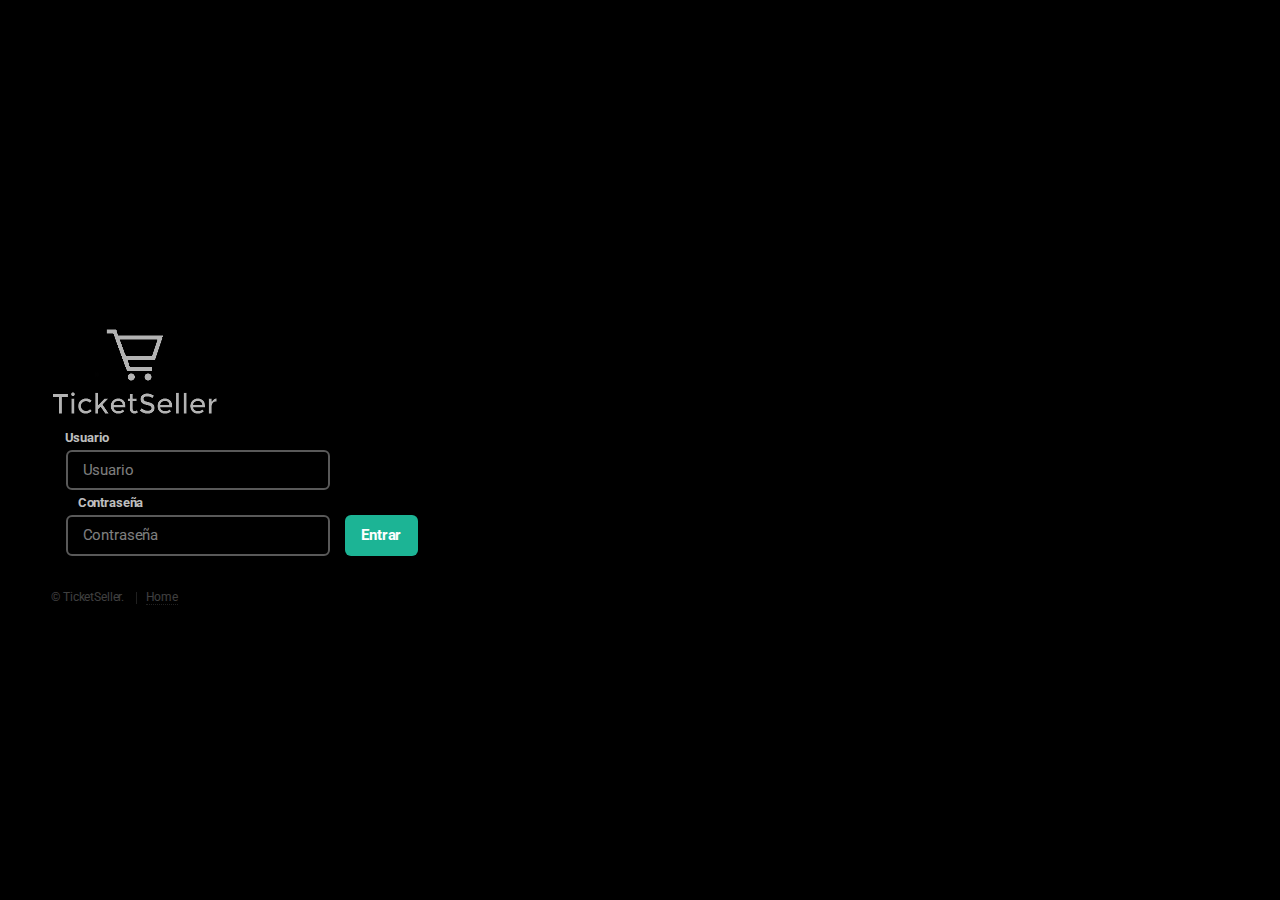
<file: IngWeb/WebContent/index.html>
<!DOCTYPE HTML>
<html>
	<head>
		<title>TicketSeller Login</title>
		<meta charset="utf-8" />
		<meta name="viewport" content="width=device-width, initial-scale=1, user-scalable=no" />
		
		<link rel="stylesheet" href="assets/css/main.css" type="text/css"/>
		<link rel="stylesheet" href="css/jquery-ui-1.10.4.custom.css" type="text/css" />

	</head>
	<body>
		<header id="header">
			<img alt="logotipo" src="images/Logo_Blanco_Transp_mediana.png">			
		</header>
		<form id="signup-form" method="post" action="LoginServlet">
			<label>Usuario</label><input type="text" name="user" id="user" placeholder="Usuario"/>
			<label>Contraseña</label><input type="password" name="pass" id="pass" placeholder="Contraseña"/>
			<input type="submit" value="Entrar"/>
		</form>

		<footer id="footer">
			<ul class="copyright">
				<li>&copy; TicketSeller.</li>
				<li><a href="Ticket.html">Home</a></li>
			</ul>
		</footer>
<!--  	<script src="js/ticketSeller.js"></script> -->
	</body>
</html>
</file>
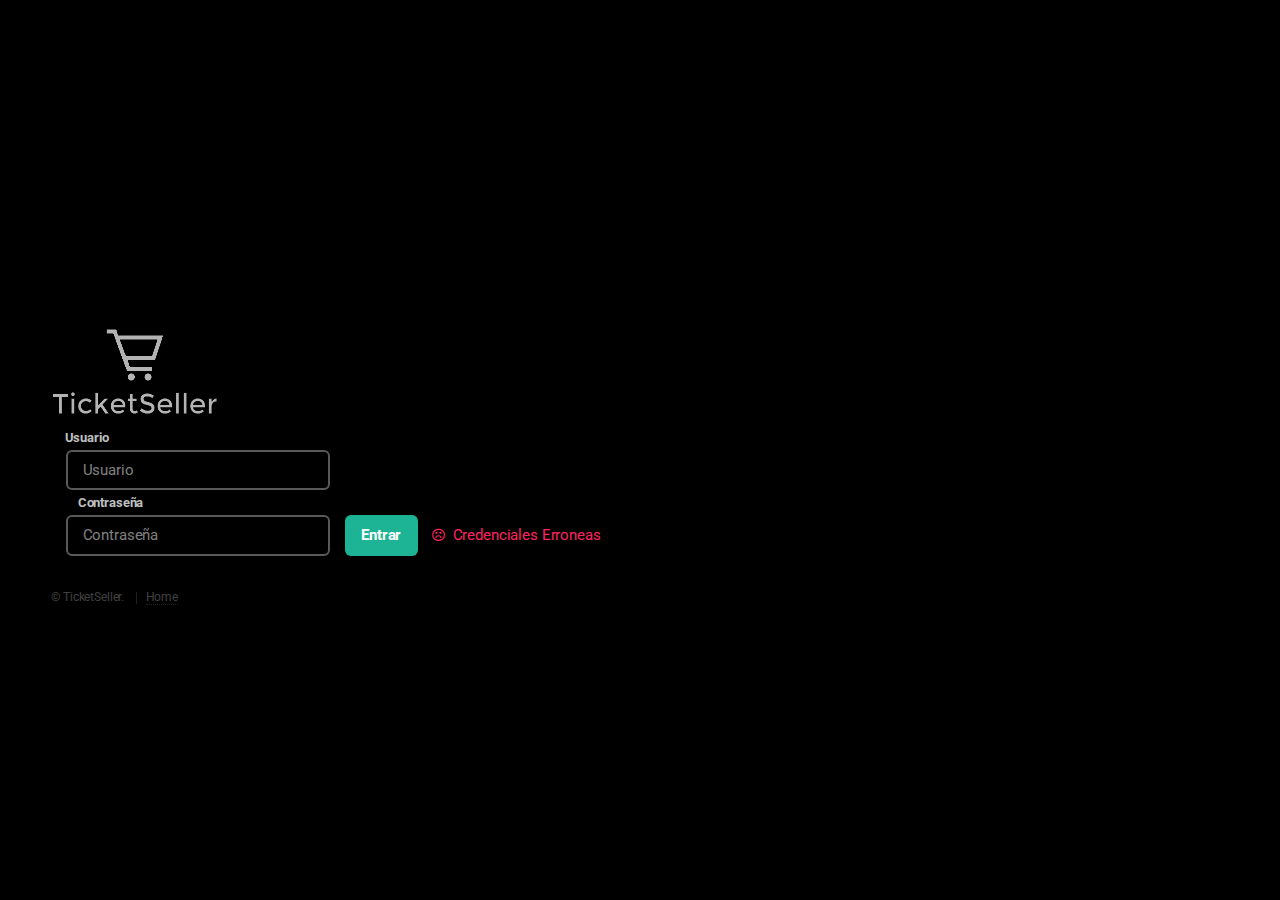
<file: IngWeb/WebContent/ErrorLogin.html>
<!DOCTYPE HTML>
<html>
	<head>
		<title>TicketSeller Login</title>
		<meta charset="utf-8" />
		<meta name="viewport" content="width=device-width, initial-scale=1, user-scalable=no" />
		
		<link rel="stylesheet" href="assets/css/main.css" type="text/css"/>
		<link rel="stylesheet" href="css/jquery-ui-1.10.4.custom.css" type="text/css" />
		
	</head>
	<body>
		<header id="header">
			<img alt="logotipo" src="images/Logo_Blanco_Transp_mediana.png">			
		</header>
		<form id="signup-form" method="post" action="LoginServlet">
			<label>Usuario</label><input type="text" name="user" id="user" placeholder="Usuario"/>
			<label>Contraseña</label><input type="password" name="pass" id="pass" placeholder="Contraseña"/>
			<input type="submit" value="Entrar"/>
			<span class="message visible failure">Credenciales Erroneas</span>
		</form>

		<footer id="footer">
			<ul class="copyright">
				<li>&copy; TicketSeller.</li>
				<li><a href="Ticket.html">Home</a></li>
			</ul>
		</footer>
	</body>
</html>
</file>
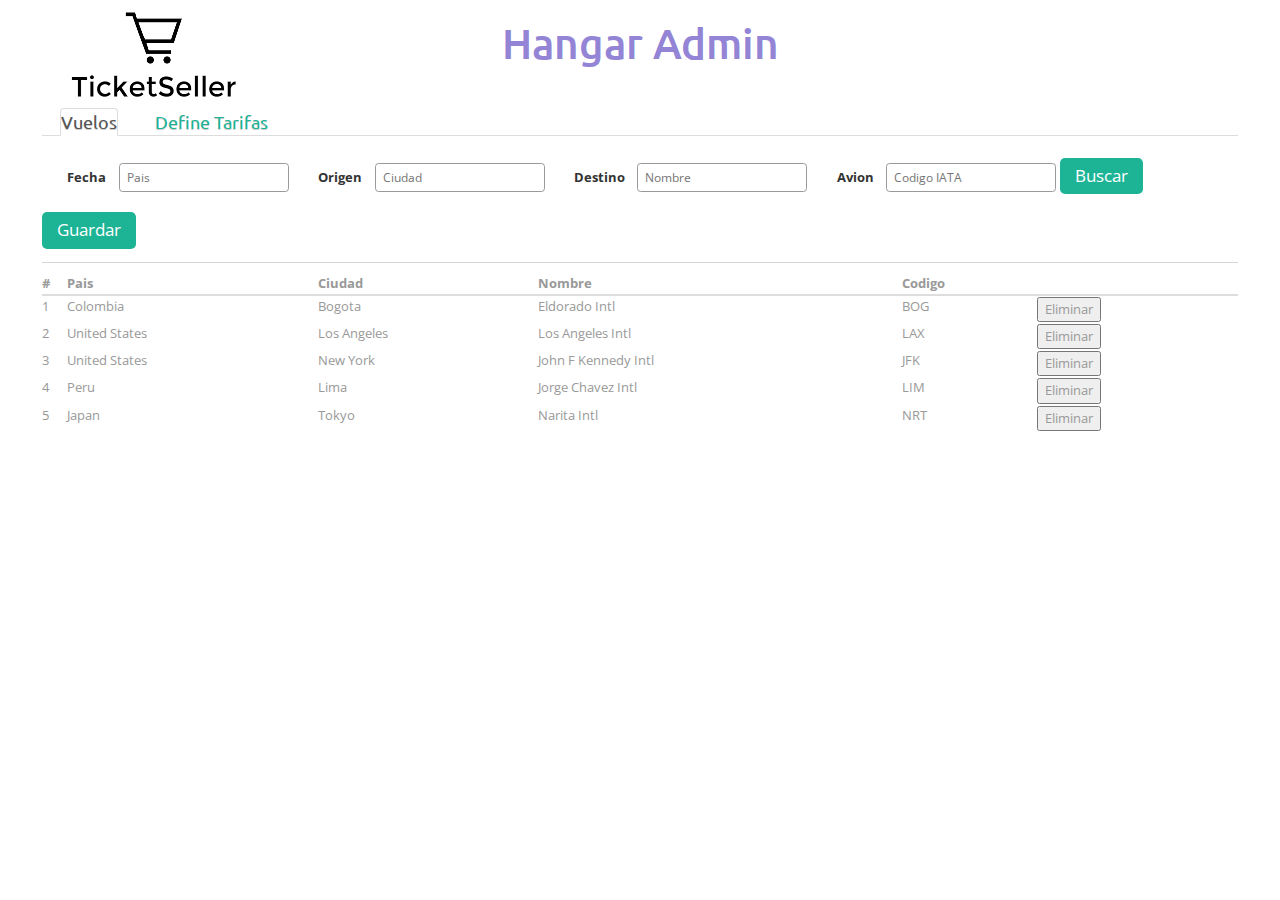
<file: IngWeb/WebContent/HangarAdmin.html>
<!DOCTYPE html>
<html>
<head>
	<title>TicketSeller Hangar-Admin</title>

	<meta name="viewport" content="width=device-width, initial-scale=1">
	<meta http-equiv="Content-Type" content="text/html; charset=utf-8" />
	

	<link href="css/bootstrap.css" rel="stylesheet">
	<link href="css/style.css" rel="stylesheet" type="text/css" media="all" />
	<link href="css/ticketSeller.css" rel="stylesheet">

	<script src="js/jquery.min.js"></script>
	<script src="js/bootstrap.js"></script>
	<script type="text/javascript" src="js/move-top.js"></script>
	<script type="text/javascript" src="js/easing.js"></script>

	<link
		href='http://fonts.googleapis.com/css?family=Ubuntu:300,400,500,700,300italic,400italic,500italic,700italic'
		rel='stylesheet' type='text/css'>
	<link
		href='http://fonts.googleapis.com/css?family=Open+Sans:300italic,400italic,600italic,700italic,800italic,700,300,600,800,400'
		rel='stylesheet' type='text/css'>
	
	<script type="text/javascript">
		jQuery(document).ready(function($) {
			$(".scroll").click(function(event) {
				event.preventDefault();
				$('html,body').animate({
					scrollTop : $(this.hash).offset().top
				}, 900);
			});
		});
	</script>

</head>
<body>

	
	<header>
		<div class="HangarAdmin">
		<h3 >Hangar Admin</h3>
			<div class="container">
								
				<div class="logo">
					<a href="Ticket.html">
					<img src="images/Logo_Negro_mediana.png" alt="logo" /></a>
				</div>
								
			</div>
		</div>
	</header>

	<div class="grid_3 grid_5">

		<div class="bs-example bs-example-tabs" role="tabpanel"
			data-example-id="togglable-tabs">

			<!--  COFIGURACION DE PESTAÑAS -->
			<ul id="myTab" class="nav nav-tabs" role="tablist">
				<li role="presentation" class="active"><a href="#aeropuertos" id="aeropuertos-tab" role="tab" data-toggle="tab" aria-controls="aeropuertos" aria-expanded="true">Vuelos</a></li>
				<li role="presentation" class="deactive"><a href="#clases" role="tab" id="clases-tab2" data-toggle="tab" aria-controls="clases" aria-expanded="false">Define Tarifas</a></li>
			</ul>

			<div id="myTabContent" class="tab-content">
				
				<!--  PESTAÑA AEROPUERTOS -->
				<div role="tabpanel" class="tab-pane fade active in" id="aeropuertos" aria-labelledby="aeropuertos-tab">
					
					<div class="forma-config">
						<form action="post">
							<label>Fecha</label><input type="text" name="ap-pais" id="pais" placeholder="Pais"/>
							<label>Origen</label><input type="text" name="ap-ciudad" id="ciudad" placeholder="Ciudad"/>
							<label>Destino</label><input type="text" name="ap-nombre" id="nombre" placeholder="Nombre"/>
							<label>Avion</label><input type="text" name="ap-codigo" id="codigo" placeholder="Codigo IATA"/>
							<input type="submit" value="Buscar" />
							<input type="submit" value="Guardar" />
						</form>
					</div>
					
					<div class="page-header"></div>
			        
			        <div class="bs-docs-example">
			            <table class="table table-hover">
			              <thead>
			                <tr>
			                  <th>#</th>
			                  <th>Pais</th>
			                  <th>Ciudad</th>
			                  <th>Nombre</th>
			                  <th>Codigo</th>
			                  <th></th>
			                </tr>
			              </thead>
			              <tbody>
			                <tr>
			                  <td>1</td>
			                  <td>Colombia</td>
			                  <td>Bogota</td>
			                  <td>Eldorado Intl</td>
			                  <td>BOG</td>
			                  <td><input class="grid-button" type="button" value="Eliminar"/></td>
			                </tr>
			                <tr>
			                  <td>2</td>
			                  <td>United States</td>
			                  <td>Los Angeles</td>
			                  <td>Los Angeles Intl</td>
			                  <td>LAX</td>
			                  <td><input class="grid-button" type="button" value="Eliminar"/></td>
			                </tr>
			                <tr>
			                  <td>3</td>
			                  <td>United States</td>
			                  <td>New York</td>
			                  <td>John F Kennedy Intl</td>
			                  <td>JFK</td>
			                  <td><input class="grid-button" type="button" value="Eliminar"/></td>
			                </tr>
			                <tr>
			                  <td>4</td>
			                  <td>Peru</td>
			                  <td>Lima</td>
			                  <td>Jorge Chavez Intl</td>
			                  <td>LIM</td>
			                  <td><input class="grid-button" type="button" value="Eliminar"/></td>
			                </tr>
			                <tr>
			                  <td>5</td>
			                  <td>Japan</td>
			                  <td>Tokyo</td>
			                  <td>Narita Intl</td>
			                  <td>NRT</td>
			                  <td><input class="grid-button" type="button" value="Eliminar"/></td>
			                </tr>
			              </tbody>
			            </table>
			          </div>
									
				</div> 
				
				
				
				<!--  PESTAÑA CLASES DE TURISTA -->
				<div role="tabpanel" class="tab-pane fade" id="clases" aria-labelledby="clases-tab2">
					<div class="forma-config">
						<form action="post">
							<label>Clase de Turista</label><input type="text" name="c-clase" id="c-clase" placeholder="Clase de Turista"/>
							<label>Descripcion</label><input type="text" name="c-descri" id="c-descri" placeholder="Descripcion"/>
							<input type="submit" value="Buscar" />
							<input type="submit" value="Guardar" />
						</form>
					</div>
					
					<div class="page-header"></div>
			        
			        <div class="bs-docs-example">
			            <table class="table table-hover">
			              <thead>
			                <tr>
			                  <th>#</th>
			                  <th>Clase</th>
			                  <th>Descripcion</th>
			                  <th></th>
			                </tr>
			              </thead>
			              <tbody>
			                <tr>
			                  <td>1</td>
			                  <td>Economica</td>
			                  <td>Lorem ipsum dolor sit amet, consectetur adipiscing elit, sed do eiusmod tempor incididunt ut labore et dolore magna aliqua.</td>
			                  <td><input class="grid-button" type="button" value="Eliminar"/></td>
			                </tr>
			                <tr>
			                  <td>2</td>
			                  <td>Estudiante</td>
			                  <td>Duis aute irure dolor in reprehenderit in voluptate velit esse cillum dolore eu fugiat nulla pariatur. </td>
			                  <td><input class="grid-button" type="button" value="Eliminar"/></td>
			                </tr>
			                <tr>
			                  <td>3</td>
			                  <td>Ejecutiva</td>
			                  <td>Sed ut perspiciatis unde omnis iste natus error sit voluptatem accusantium doloremque laudantium.</td>
			                  <td><input class="grid-button" type="button" value="Eliminar"/></td>
			                </tr>
			              </tbody>
			            </table>
			          </div>
					
				</div>
				
				
				
				
			</div>
		</div>
	</div>
</body>
</html>
</file>
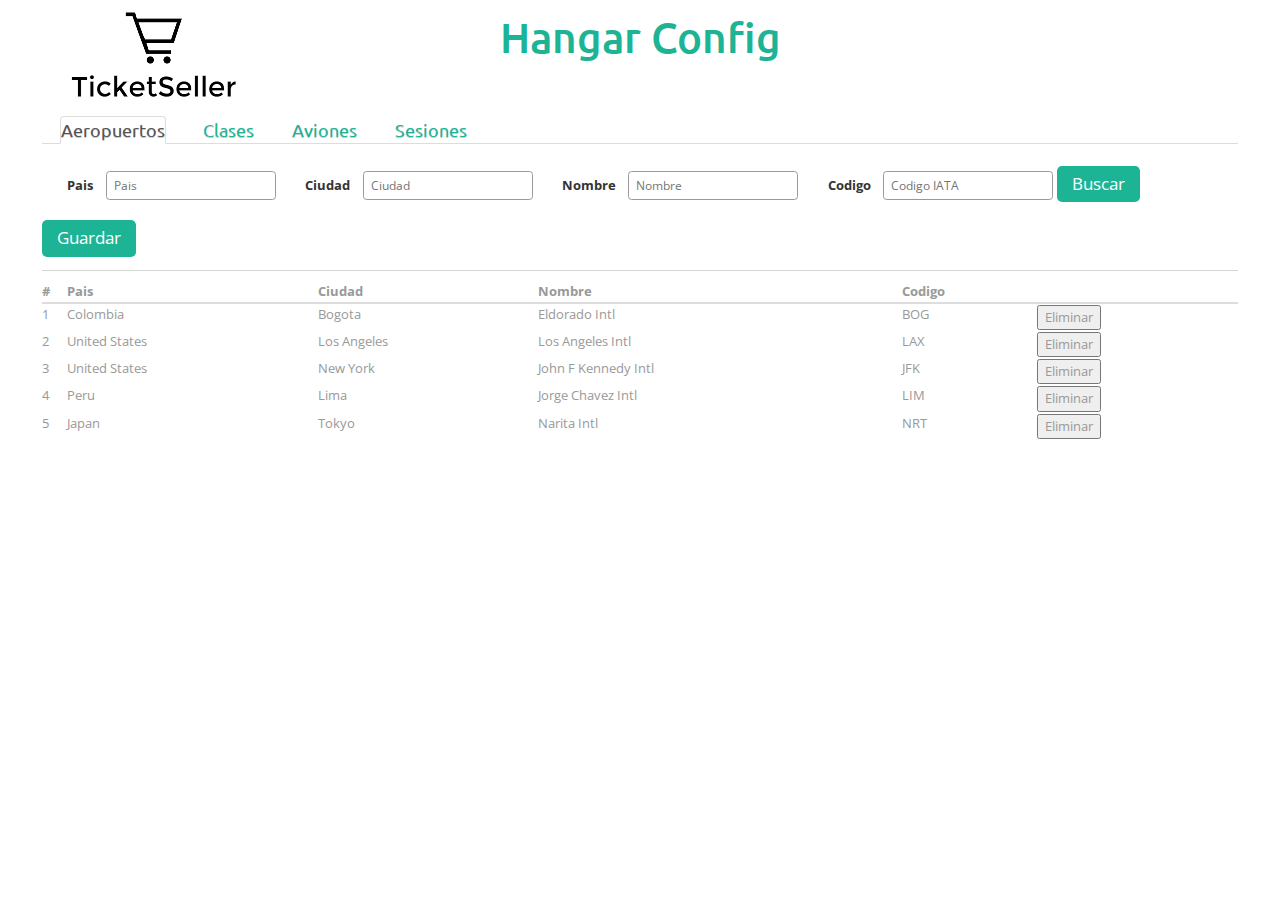
<file: IngWeb/WebContent/HangarConfig.html>
<!DOCTYPE html>
<html>
<head>
	<title>TicketSeller Hangar-Config</title>

	<meta name="viewport" content="width=device-width, initial-scale=1">
	<meta http-equiv="Content-Type" content="text/html; charset=utf-8" />
	

	<link href="css/bootstrap.css" rel="stylesheet">
	<link href="css/style.css" rel="stylesheet" type="text/css" media="all" />
	<link href="css/ticketSeller.css" rel="stylesheet">

	<script src="js/jquery.min.js"></script>
	<script src="js/bootstrap.js"></script>
	<script type="text/javascript" src="js/move-top.js"></script>
	<script type="text/javascript" src="js/easing.js"></script>

	<link
		href='http://fonts.googleapis.com/css?family=Ubuntu:300,400,500,700,300italic,400italic,500italic,700italic'
		rel='stylesheet' type='text/css'>
	<link
		href='http://fonts.googleapis.com/css?family=Open+Sans:300italic,400italic,600italic,700italic,800italic,700,300,600,800,400'
		rel='stylesheet' type='text/css'>
	
	<script type="text/javascript">
		jQuery(document).ready(function($) {
			$(".scroll").click(function(event) {
				event.preventDefault();
				$('html,body').animate({
					scrollTop : $(this.hash).offset().top
				}, 900);
			});
		});
	</script>

</head>
<body>

	
	<header>
		<div class="services">
		<h3>Hangar Config</h3>
			<div class="container">
								
				<div class="logo">
					<a href="Ticket.html">
					<img src="images/Logo_Negro_mediana.png" alt="logo" /></a>
				</div>
								
			</div>
		</div>
	</header>

	<div class="grid_3 grid_5">

		<div class="bs-example bs-example-tabs" role="tabpanel"
			data-example-id="togglable-tabs">

			<!--  COFIGURACION DE PESTAÑAS -->
			<ul id="myTab" class="nav nav-tabs" role="tablist">
				<li role="presentation" class="active"><a href="#aeropuertos" id="aeropuertos-tab" role="tab" data-toggle="tab" aria-controls="aeropuertos" aria-expanded="true">Aeropuertos</a></li>
				<li role="presentation" class="deactive"><a href="#clases" role="tab" id="clases-tab2" data-toggle="tab" aria-controls="clases" aria-expanded="false">Clases</a></li>
				<li role="presentation" class="deactive"><a href="#aviones" role="tab" id="aviones-tab3" data-toggle="tab" aria-controls="aviones" aria-expanded="false">Aviones</a></li>
				<li role="presentation" class="deactive"><a href="#sesiones" role="tab" id="sesiones-tab4" data-toggle="tab" aria-controls="sesiones" aria-expanded="false">Sesiones</a></li>
			<!-- 
				<li role="presentation" class="deactive"><a href="#usuarios" role="tab" id="usuarios-tab4" data-toggle="tab" aria-controls="usuarios" aria-expanded="false">Usuarios</a></li>
			 -->
			</ul>

			<div id="myTabContent" class="tab-content">
				
				<!--  PESTAÑA AEROPUERTOS -->
				<div role="tabpanel" class="tab-pane fade active in" id="aeropuertos" aria-labelledby="aeropuertos-tab">
					
					<div class="forma-config">
						<form action="post">
							<label>Pais</label><input type="text" name="ap-pais" id="pais" placeholder="Pais"/>
							<label>Ciudad</label><input type="text" name="ap-ciudad" id="ciudad" placeholder="Ciudad"/>
							<label>Nombre</label><input type="text" name="ap-nombre" id="nombre" placeholder="Nombre"/>
							<label>Codigo</label><input type="text" name="ap-codigo" id="codigo" placeholder="Codigo IATA"/>
							<input type="submit" value="Buscar" />
							<input type="submit" value="Guardar" />
						</form>
					</div>
					
					<div class="page-header"></div>
			        
			        <div class="bs-docs-example">
			            <table class="table table-hover">
			              <thead>
			                <tr>
			                  <th>#</th>
			                  <th>Pais</th>
			                  <th>Ciudad</th>
			                  <th>Nombre</th>
			                  <th>Codigo</th>
			                  <th></th>
			                </tr>
			              </thead>
			              <tbody>
			                <tr>
			                  <td>1</td>
			                  <td>Colombia</td>
			                  <td>Bogota</td>
			                  <td>Eldorado Intl</td>
			                  <td>BOG</td>
			                  <td><input class="grid-button" type="button" value="Eliminar"/></td>
			                </tr>
			                <tr>
			                  <td>2</td>
			                  <td>United States</td>
			                  <td>Los Angeles</td>
			                  <td>Los Angeles Intl</td>
			                  <td>LAX</td>
			                  <td><input class="grid-button" type="button" value="Eliminar"/></td>
			                </tr>
			                <tr>
			                  <td>3</td>
			                  <td>United States</td>
			                  <td>New York</td>
			                  <td>John F Kennedy Intl</td>
			                  <td>JFK</td>
			                  <td><input class="grid-button" type="button" value="Eliminar"/></td>
			                </tr>
			                <tr>
			                  <td>4</td>
			                  <td>Peru</td>
			                  <td>Lima</td>
			                  <td>Jorge Chavez Intl</td>
			                  <td>LIM</td>
			                  <td><input class="grid-button" type="button" value="Eliminar"/></td>
			                </tr>
			                <tr>
			                  <td>5</td>
			                  <td>Japan</td>
			                  <td>Tokyo</td>
			                  <td>Narita Intl</td>
			                  <td>NRT</td>
			                  <td><input class="grid-button" type="button" value="Eliminar"/></td>
			                </tr>
			              </tbody>
			            </table>
			          </div>
									
				</div> 
				
				
				
				<!--  PESTAÑA CLASES DE TURISTA -->
				<div role="tabpanel" class="tab-pane fade" id="clases" aria-labelledby="clases-tab2">
					<div class="forma-config">
						<form action="post">
							<label>Clase de Turista</label><input type="text" name="c-clase" id="c-clase" placeholder="Clase de Turista"/>
							<label>Descripcion</label><input type="text" name="c-descri" id="c-descri" placeholder="Descripcion"/>
							<input type="submit" value="Buscar" />
							<input type="submit" value="Guardar" />
						</form>
					</div>
					
					<div class="page-header"></div>
			        
			        <div class="bs-docs-example">
			            <table class="table table-hover">
			              <thead>
			                <tr>
			                  <th>#</th>
			                  <th>Clase</th>
			                  <th>Descripcion</th>
			                  <th></th>
			                </tr>
			              </thead>
			              <tbody>
			                <tr>
			                  <td>1</td>
			                  <td>Economica</td>
			                  <td>Lorem ipsum dolor sit amet, consectetur adipiscing elit, sed do eiusmod tempor incididunt ut labore et dolore magna aliqua.</td>
			                  <td><input class="grid-button" type="button" value="Eliminar"/></td>
			                </tr>
			                <tr>
			                  <td>2</td>
			                  <td>Estudiante</td>
			                  <td>Duis aute irure dolor in reprehenderit in voluptate velit esse cillum dolore eu fugiat nulla pariatur. </td>
			                  <td><input class="grid-button" type="button" value="Eliminar"/></td>
			                </tr>
			                <tr>
			                  <td>3</td>
			                  <td>Ejecutiva</td>
			                  <td>Sed ut perspiciatis unde omnis iste natus error sit voluptatem accusantium doloremque laudantium.</td>
			                  <td><input class="grid-button" type="button" value="Eliminar"/></td>
			                </tr>
			              </tbody>
			            </table>
			          </div>
					
				</div>
				
				<!--  PESTAÑA AVIONES -->
				<div role="tabpanel" class="tab-pane fade" id="aviones" aria-labelledby="aviones-tab3">
					<div class="forma-config">
						<form action="post">
							<label>Avion</label><input type="text" name="av-avion" id="av-avion" placeholder="Id. Avion"/>
							<label>Modelo</label><input type="text" name="av-modelo" id="av-modelo" placeholder="Modelo"/>
							<label>Asientos</label><input type="text" name="ap-asientos" id="ap-asientos" placeholder="Asientos"/>
							<input type="submit" value="Buscar" />
							<input type="submit" value="Guardar" />
						</form>
					</div>
					
					<div class="page-header"></div>
			        
			        <div class="bs-docs-example">
			            <table class="table table-hover">
			              <thead>
			                <tr>
			                  <th>#</th>
			                  <th>Avion</th>
			                  <th>Modelo</th>
			                  <th>Asientos</th>
			                  <th></th>
			                </tr>
			              </thead>
			              <tbody>
			                <tr>
			                  <td>1</td>
			                  <td>TS-B747-1</td>
			                  <td>Boeing 747</td>
			                  <td>416</td>
			                  <td><input class="grid-button" type="button" value="Eliminar"/></td>
			                </tr>
			                <tr>
			                  <td>2</td>
			                  <td>TS-B777-2</td>
			                  <td>Boeing 777</td>
			                  <td>300</td>
			                  <td><input class="grid-button" type="button" value="Eliminar"/></td>
			                </tr>
			                <tr>
			                  <td>3</td>
			                  <td>TS-AB340-3</td>
			                  <td>Airbus A340</td>
			                  <td>496</td>
			                  <td><input class="grid-button" type="button" value="Eliminar"/></td>
			                </tr>
			                <tr>
			                  <td>4</td>
			                  <td>TS-B767-4</td>
			                  <td>Boeing 767</td>
			                  <td>343</td>
			                  <td><input class="grid-button" type="button" value="Eliminar"/></td>
			                </tr>
			                <tr>
			                  <td>5</td>
			                  <td>TS-MD80-5</td>
			                  <td>McDonnell Douglas MD-80</td>
			                  <td>550</td>
			                  <td><input class="grid-button" type="button" value="Eliminar"/></td>
			                </tr>
			              </tbody>
			            </table>
			          </div>
								
				</div>
				
				<div role="tabpanel" class="tab-pane fade" id="sesiones" aria-labelledby="sesiones-tab4">
					<div class="forma-config">
						<form id="SessionWiew" action="SessionView" method="post">
							<input type="submit" value="Ver Sesiones Activas" />
						</form>
					</div>
				</div>
				
				
			</div>
		</div>
	</div>
</body>
</html>
</file>
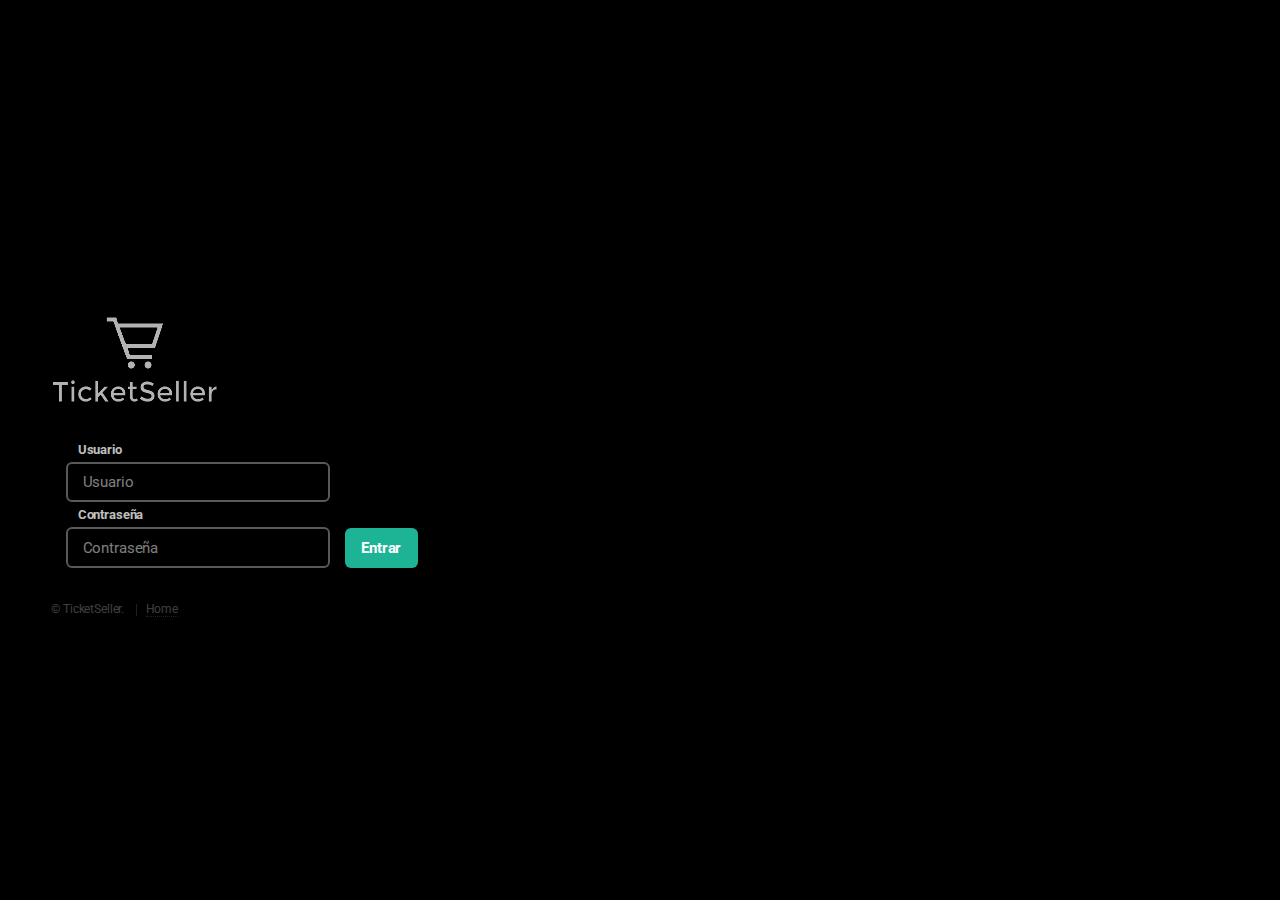
<file: IngWeb/WebContent/LoginHangar.html>
<!DOCTYPE HTML>
<!--
	Eventually by HTML5 UP
	html5up.net | @n33co
	Free for personal and commercial use under the CCA 3.0 license (html5up.net/license)
-->
<html>
	<head>
		<title>TicketSeller Login</title>
		<meta charset="utf-8" />
		<meta name="viewport" content="width=device-width, initial-scale=1, user-scalable=no" />
		<link rel="stylesheet" href="assets/css/main.css" />
	</head>
	<body>

			<header id="header">
				<img alt="logotipo" src="images/Logo_Blanco_Transp_mediana.png">			
			</header>
			<form id="signup-form" method="post" action="LoginServlet"><label></label>
				<label>Usuario</label><input type="text" name="user" id="user" placeholder="Usuario"/>
				<label>Contraseña</label><input type="password" name="pass" id="pass" placeholder="Contraseña"/>
				<input type="submit" value="Entrar"/>
			</form>

			<footer id="footer">
				<ul class="copyright">
					<li>&copy; TicketSeller.</li>
					<li><a href="index.html">Home</a></li>
				</ul>
			</footer>	
	</body>
</html>
</file>
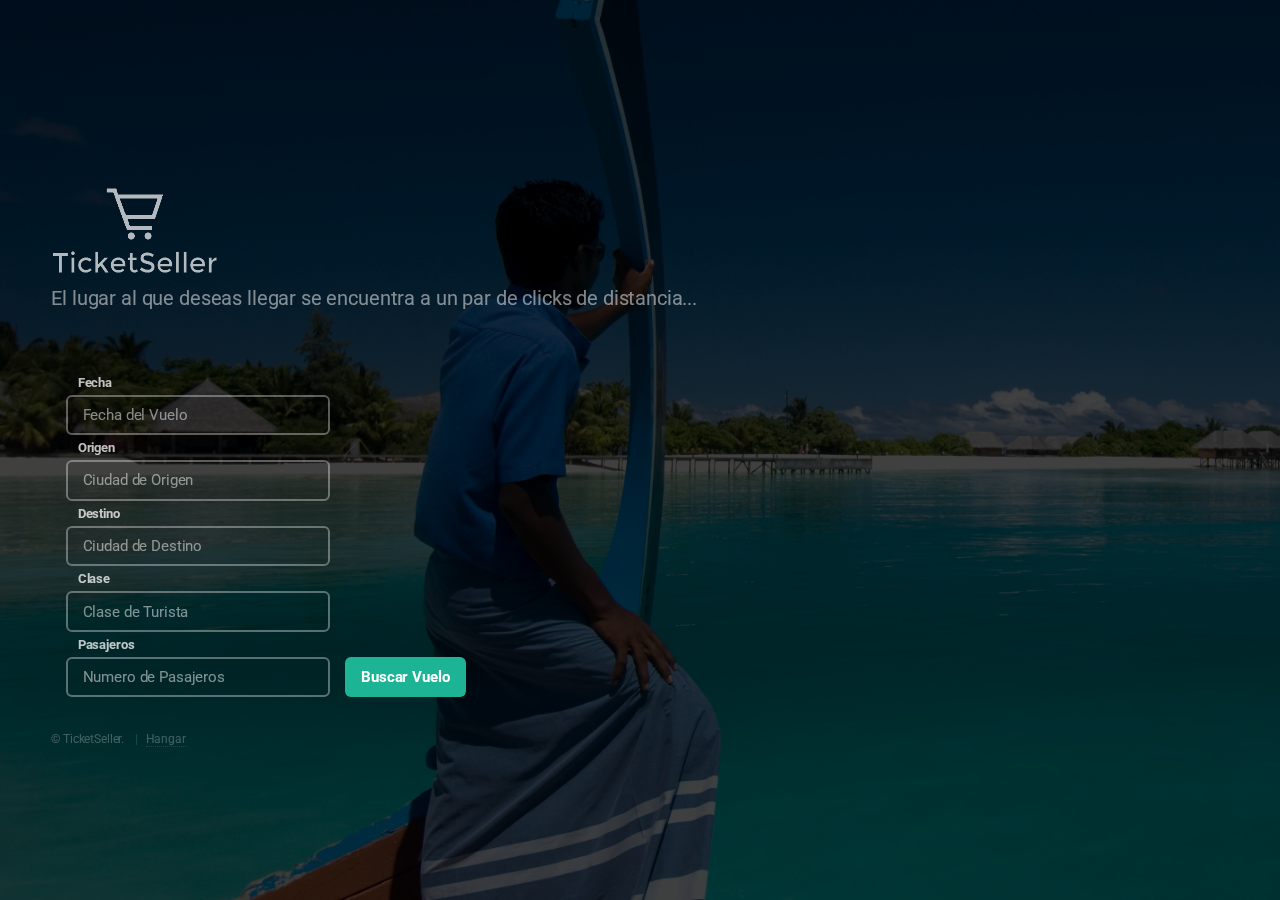
<file: IngWeb/WebContent/Ticket.html>
<!DOCTYPE HTML>
<html>
	<head>
		<title>TicketSeller Home</title>
		<meta charset="utf-8" />
		<meta name="viewport" content="width=device-width, initial-scale=1, user-scalable=no" />
		<link rel="stylesheet" href="assets/css/main.css" />
	</head>
	<body>

		<!-- Header -->
			<header id="header">
				<img alt="logotipo" src="images/Logo_Blanco_Transp_mediana.png">				
				<p>El lugar al que deseas llegar se encuentra a un par de clicks de distancia...</p>
			</header>

		<!-- Signup Form -->
			<form id="signup-form" method="post" action="LoginServlet"><label></label>
				<label>Fecha</label><input type="text" name="fecha" id="fecha" placeholder="Fecha del Vuelo"/>
				<label>Origen</label><input type="text" name="origen" id="origen" placeholder="Ciudad de Origen"/>
				<label>Destino</label><input type="text" name="destino" id="destino" placeholder="Ciudad de Destino"/>
				<label>Clase</label><input type="text" name="clase" id="clase" placeholder="Clase de Turista"/>
				<label>Pasajeros</label><input type="text" name="pasajes" id="pasajes" placeholder="Numero de Pasajeros"/>
				<input type="submit" value="Buscar Vuelo" />
			</form>

			<footer id="footer">
				<ul class="copyright">
					<li>&copy; TicketSeller.</li>
					<li><a href="index.html">Hangar</a></li>
				</ul>
			</footer>	
			<script src="assets/js/main.js"></script>
	</body>
</html>
</file>
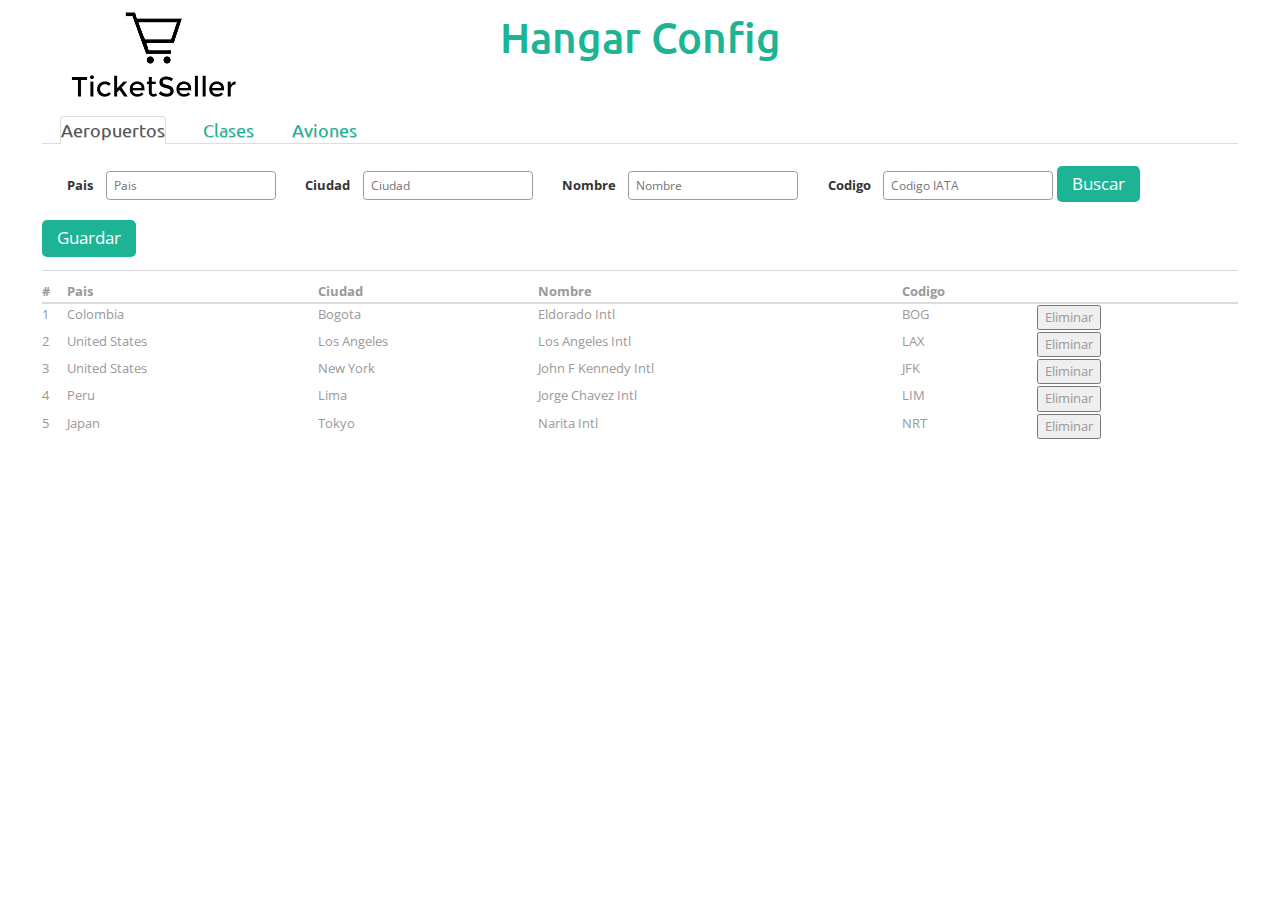
<file: IngWeb/WebContent/paginas/HangarConfig.html>
<!DOCTYPE html>
<html>
<head>
	<title>TicketSeller Hangar-Config</title>
	
	<link href="../css/bootstrap.css" rel="stylesheet">
	<link href="../css/style.css" rel="stylesheet" type="text/css" media="all" />
	<link href="../css/ticketSeller.css" rel="stylesheet">
	
	
	<meta name="viewport" content="width=device-width, initial-scale=1">
	<meta http-equiv="Content-Type" content="text/html; charset=utf-8" />
	
	<script src="../js/jquery.min.js"></script>
	<script src="../js/bootstrap.js"></script>
	<script type="text/javascript" src="../js/move-top.js"></script>
	<script type="text/javascript" src="../js/easing.js"></script>
	
	<link
		href='http://fonts.googleapis.com/css?family=Ubuntu:300,400,500,700,300italic,400italic,500italic,700italic'
		rel='stylesheet' type='text/css'>
	<link
		href='http://fonts.googleapis.com/css?family=Open+Sans:300italic,400italic,600italic,700italic,800italic,700,300,600,800,400'
		rel='stylesheet' type='text/css'>
	
	<script type="text/javascript">
		jQuery(document).ready(function($) {
			$(".scroll").click(function(event) {
				event.preventDefault();
				$('html,body').animate({
					scrollTop : $(this.hash).offset().top
				}, 900);
			});
		});
	</script>

</head>
<body>

	
	<header>
		<div class="services">
		<h3>Hangar Config</h3>
			<div class="container">
								
				<div class="logo">
					<a href="../index.html">
					<img src="../images/Logo_Negro_mediana.png" alt="logo" /></a>
				</div>
								
			</div>
		</div>
	</header>

	<div class="grid_3 grid_5">

		<div class="bs-example bs-example-tabs" role="tabpanel"
			data-example-id="togglable-tabs">

			<!--  COFIGURACION DE PESTAÑAS -->
			<ul id="myTab" class="nav nav-tabs" role="tablist">
				<li role="presentation" class="active">
					<a href="#aeropuertos" id="aeropuertos-tab" role="tab" data-toggle="tab" aria-controls="aeropuertos" aria-expanded="true">Aeropuertos</a></li>
				<li role="presentation" class="deactive"><a href="#clases" role="tab" id="clases-tab2" data-toggle="tab" aria-controls="clases" aria-expanded="false">Clases</a></li>
				<li role="presentation" class="deactive"><a href="#aviones" role="tab" id="aviones-tab3" data-toggle="tab" aria-controls="aviones" aria-expanded="false">Aviones</a></li>
			<!-- 
				<li role="presentation" class="deactive"><a href="#usuarios" role="tab" id="usuarios-tab4" data-toggle="tab" aria-controls="usuarios" aria-expanded="false">Usuarios</a></li>
			 -->
			</ul>

			<div id="myTabContent" class="tab-content">
				
				<!--  PESTAÑA AEROPUERTOS -->
				<div role="tabpanel" class="tab-pane fade active in" id="aeropuertos" aria-labelledby="aeropuertos-tab">
					
					<div class="forma-config">
						<form action="post">
							<label>Pais</label><input type="text" name="ap-pais" id="pais" placeholder="Pais"/>
							<label>Ciudad</label><input type="text" name="ap-ciudad" id="ciudad" placeholder="Ciudad"/>
							<label>Nombre</label><input type="text" name="ap-nombre" id="nombre" placeholder="Nombre"/>
							<label>Codigo</label><input type="text" name="ap-codigo" id="codigo" placeholder="Codigo IATA"/>
							<input type="submit" value="Buscar" />
							<input type="submit" value="Guardar" />
						</form>
					</div>
					
					<div class="page-header"></div>
			        
			        <div class="bs-docs-example">
			            <table class="table table-hover">
			              <thead>
			                <tr>
			                  <th>#</th>
			                  <th>Pais</th>
			                  <th>Ciudad</th>
			                  <th>Nombre</th>
			                  <th>Codigo</th>
			                  <th></th>
			                </tr>
			              </thead>
			              <tbody>
			                <tr>
			                  <td>1</td>
			                  <td>Colombia</td>
			                  <td>Bogota</td>
			                  <td>Eldorado Intl</td>
			                  <td>BOG</td>
			                  <td><input class="grid-button" type="button" value="Eliminar"/></td>
			                </tr>
			                <tr>
			                  <td>2</td>
			                  <td>United States</td>
			                  <td>Los Angeles</td>
			                  <td>Los Angeles Intl</td>
			                  <td>LAX</td>
			                  <td><input class="grid-button" type="button" value="Eliminar"/></td>
			                </tr>
			                <tr>
			                  <td>3</td>
			                  <td>United States</td>
			                  <td>New York</td>
			                  <td>John F Kennedy Intl</td>
			                  <td>JFK</td>
			                  <td><input class="grid-button" type="button" value="Eliminar"/></td>
			                </tr>
			                <tr>
			                  <td>4</td>
			                  <td>Peru</td>
			                  <td>Lima</td>
			                  <td>Jorge Chavez Intl</td>
			                  <td>LIM</td>
			                  <td><input class="grid-button" type="button" value="Eliminar"/></td>
			                </tr>
			                <tr>
			                  <td>5</td>
			                  <td>Japan</td>
			                  <td>Tokyo</td>
			                  <td>Narita Intl</td>
			                  <td>NRT</td>
			                  <td><input class="grid-button" type="button" value="Eliminar"/></td>
			                </tr>
			              </tbody>
			            </table>
			          </div>
									
				</div> 
				
				
				
				<!--  PESTAÑA CLASES DE TURISTA -->
				<div role="tabpanel" class="tab-pane fade" id="clases" aria-labelledby="clases-tab2">
					<div class="forma-config">
						<form action="post">
							<label>Clase de Turista</label><input type="text" name="c-clase" id="c-clase" placeholder="Clase de Turista"/>
							<label>Descripcion</label><input type="text" name="c-descri" id="c-descri" placeholder="Descripcion"/>
							<input type="submit" value="Buscar" />
							<input type="submit" value="Guardar" />
						</form>
					</div>
					
					<div class="page-header"></div>
			        
			        <div class="bs-docs-example">
			            <table class="table table-hover">
			              <thead>
			                <tr>
			                  <th>#</th>
			                  <th>Clase</th>
			                  <th>Descripcion</th>
			                  <th></th>
			                </tr>
			              </thead>
			              <tbody>
			                <tr>
			                  <td>1</td>
			                  <td>Economica</td>
			                  <td>Lorem ipsum dolor sit amet, consectetur adipiscing elit, sed do eiusmod tempor incididunt ut labore et dolore magna aliqua.</td>
			                  <td><input class="grid-button" type="button" value="Eliminar"/></td>
			                </tr>
			                <tr>
			                  <td>2</td>
			                  <td>Estudiante</td>
			                  <td>Duis aute irure dolor in reprehenderit in voluptate velit esse cillum dolore eu fugiat nulla pariatur. </td>
			                  <td><input class="grid-button" type="button" value="Eliminar"/></td>
			                </tr>
			                <tr>
			                  <td>3</td>
			                  <td>Ejecutiva</td>
			                  <td>Sed ut perspiciatis unde omnis iste natus error sit voluptatem accusantium doloremque laudantium.</td>
			                  <td><input class="grid-button" type="button" value="Eliminar"/></td>
			                </tr>
			              </tbody>
			            </table>
			          </div>
					
				</div>
				
				<!--  PESTAÑA AVIONES -->
				<div role="tabpanel" class="tab-pane fade" id="aviones" aria-labelledby="aviones-tab3">
					<div class="forma-config">
						<form action="post">
							<label>Avion</label><input type="text" name="av-avion" id="av-avion" placeholder="Id. Avion"/>
							<label>Modelo</label><input type="text" name="av-modelo" id="av-modelo" placeholder="Modelo"/>
							<label>Asientos</label><input type="text" name="ap-asientos" id="ap-asientos" placeholder="Asientos"/>
							<input type="submit" value="Buscar" />
							<input type="submit" value="Guardar" />
						</form>
					</div>
					
					<div class="page-header"></div>
			        
			        <div class="bs-docs-example">
			            <table class="table table-hover">
			              <thead>
			                <tr>
			                  <th>#</th>
			                  <th>Avion</th>
			                  <th>Modelo</th>
			                  <th>Asientos</th>
			                  <th></th>
			                </tr>
			              </thead>
			              <tbody>
			                <tr>
			                  <td>1</td>
			                  <td>TS-B747-1</td>
			                  <td>Boeing 747</td>
			                  <td>416</td>
			                  <td><input class="grid-button" type="button" value="Eliminar"/></td>
			                </tr>
			                <tr>
			                  <td>2</td>
			                  <td>TS-B777-2</td>
			                  <td>Boeing 777</td>
			                  <td>300</td>
			                  <td><input class="grid-button" type="button" value="Eliminar"/></td>
			                </tr>
			                <tr>
			                  <td>3</td>
			                  <td>TS-AB340-3</td>
			                  <td>Airbus A340</td>
			                  <td>496</td>
			                  <td><input class="grid-button" type="button" value="Eliminar"/></td>
			                </tr>
			                <tr>
			                  <td>4</td>
			                  <td>TS-B767-4</td>
			                  <td>Boeing 767</td>
			                  <td>343</td>
			                  <td><input class="grid-button" type="button" value="Eliminar"/></td>
			                </tr>
			                <tr>
			                  <td>5</td>
			                  <td>TS-MD80-5</td>
			                  <td>McDonnell Douglas MD-80</td>
			                  <td>550</td>
			                  <td><input class="grid-button" type="button" value="Eliminar"/></td>
			                </tr>
			              </tbody>
			            </table>
			          </div>
								
				</div>
				
			</div>
		</div>
	</div>
</body>
</html>
</file>
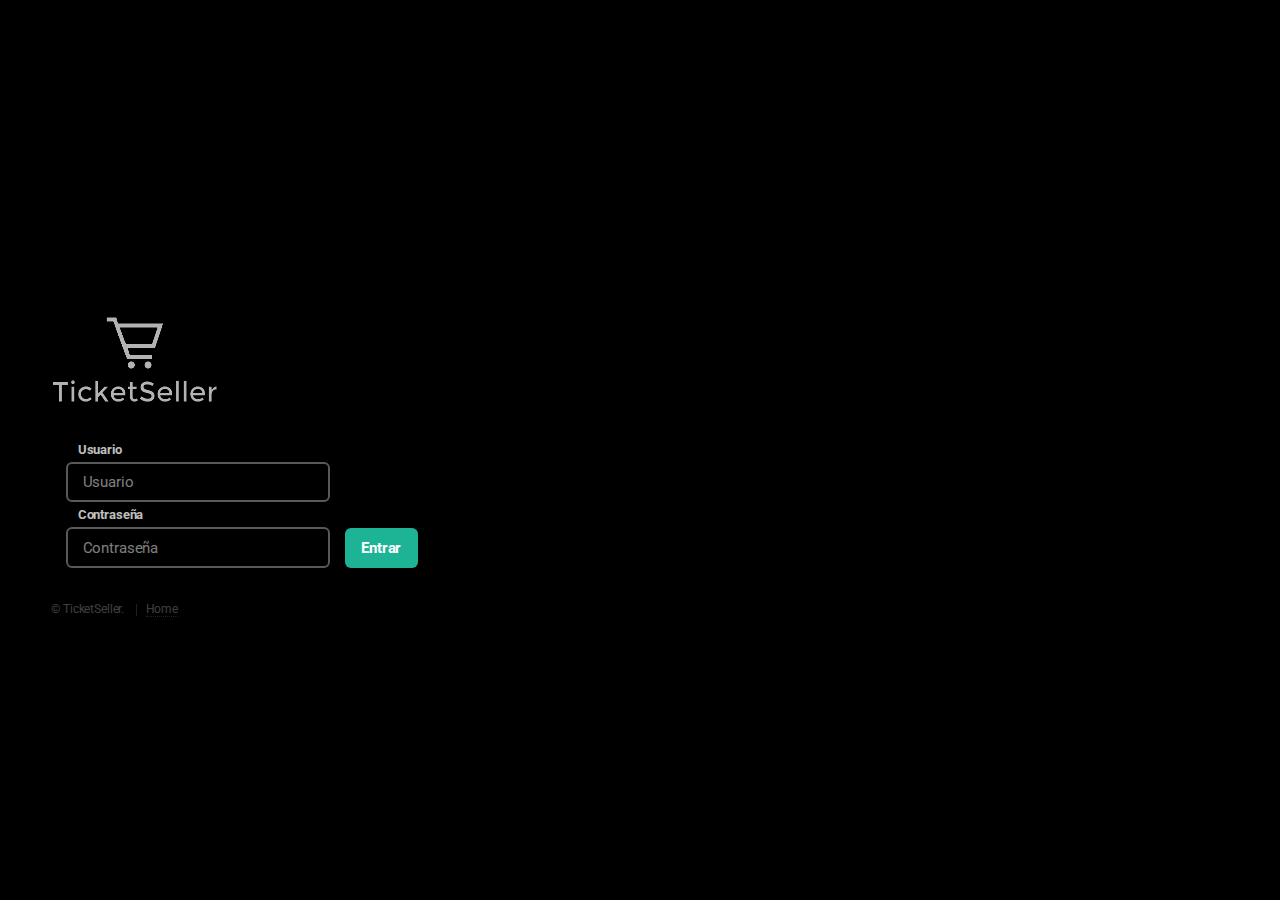
<file: IngWeb/WebContent/paginas/LoginHangar.html>
<!DOCTYPE HTML>
<!--
	Eventually by HTML5 UP
	html5up.net | @n33co
	Free for personal and commercial use under the CCA 3.0 license (html5up.net/license)
-->
<html>
	<head>
		<title>TicketSeller Login</title>
		<meta charset="utf-8" />
		<meta name="viewport" content="width=device-width, initial-scale=1, user-scalable=no" />
		<link rel="stylesheet" href="../assets/css/main.css" />
	</head>
	<body>

			<header id="header">
				<img alt="logotipo" src="../images/Logo_Blanco_Transp_mediana.png">			
			</header>
			<form id="signup-form" method="post" action="#"><label></label>
				<label>Usuario</label><input type="text" name="fecha" id="fecha" placeholder="Usuario"/>
				<label>Contraseña</label><input type="password" name="origen" id="origen" placeholder="Contraseña"/>
				<input type="submit" value="Entrar"/>
			</form>

			<footer id="footer">
				<ul class="copyright">
					<li>&copy; TicketSeller.</li>
					<li><a href="../index.html">Home</a></li>
				</ul>
			</footer>	
	</body>
</html>
</file>
<file: IngWeb/WebContent/css/style.css>
/*Author: W3layouts
Author URL: http://w3layouts.com
License: Creative Commons Attribution 3.0 Unported
License URL: http://creativecommons.org/licenses/by/3.0/
--*/
body{
    font-family: 'Open Sans', sans-serif;
	margin:0;
	padding:0;
	background:#ffffff;
 }
body a{
	transition:0.5s all;
	-webkit-transition:0.5s all;
	-moz-transition:0.5s all;
	-o-transition:0.5s all;
	-ms-transition:0.5s all;
}
h1,h2,h3,h4,h5,h6{
	margin:0;			   
}
p{
	margin:0;
}
ul{
margin:0;
padding:0;
}
/*--header--*/
.logo {
  float: left;
  position: absolute;
   top: 10px;
  z-index: 9999;
}
.banner-title h2 {
  font-family: 'Ubuntu', sans-serif;
  font-size: 5em;
  color: #fff;
  font-weight: 900;
  text-align:right;
}
.banner-title p {
font-size: 1.3em;
  color: #fff;
  width: 66%;
  padding-top: 10px;
  text-align: right;
  float: right;
}
.banner-info{
	float: right;
	  margin: 14em 8em 0 0;
}
.logo a {
	text-decoration:none;
}
.top-menu {
  float: right;
}
.banner-bottom-strip {
 background: #9384d5;
  background-size: cover;
  min-height: 205px;
}
.banner-bottom-strip h3 {
  font-size: 2.3em;
  color: #fff;
  margin: .6em 0 .5em;
  font-weight: 600;
}
.banner-bottom-strip p {
  font-size: 1em;
  color: #E2E2E2;
  line-height: 1.8em;
}
.navigation {
width: 62%;
  float: right;
  margin-top: 20px;
}
.nav-wil{
	padding:0;
	  float: right;
}
.navbar-default .navbar-nav > li > a{
	color:#9384d5;
  	transition:0.8s all;
	-webkit-transition:0.8s all;
	-moz-transition:0.8s all;
	-o-transition:0.8s all;
	-ms-transition:0.8s all;
}
.nav > li > a {
	color: #1cb495;
  font-family: 'Ubuntu', sans-serif;
  margin: 0px 18px !important;
  padding: 0;
  font-size: 1.3em;
  text-shadow: rgb(202, 202, 202) 0px 1px 0px;
}
.nav > li > a:hover {
	color: #9384d5 !important;
  	transition:0.8s all;
	-webkit-transition:0.8s all;
	-moz-transition:0.8s all;
	-o-transition:0.8s all;
	-ms-transition:0.8s all;
}
ul.nav.navbar-nav li a.active {
  color: #0acf66 !important;
  	transition:0.8s all;
	-webkit-transition:0.8s all;
	-moz-transition:0.8s all;
	-o-transition:0.8s all;
	-ms-transition:0.8s all;
}
.navbar-default .navbar-nav > .active > a, .navbar-default .navbar-nav > .active > a:hover, .navbar-default .navbar-nav > .active > a:focus {
color: #ff6857;
  background:none;
  	transition:0.8s all;
	-webkit-transition:0.8s all;
	-moz-transition:0.8s all;
	-o-transition:0.8s all;
	-ms-transition:0.8s all;
}
.navbar-default .navbar-nav > li > a:hover, .navbar-default .navbar-nav > li > a:focus {
  color: #ff6857;
    background: none;
  	transition:0.8s all;
	-webkit-transition:0.8s all;
	-moz-transition:0.8s all;
	-o-transition:0.8s all;
	-ms-transition:0.8s all;
}
.navbar-nav > li {
  display: inline-block !important;
}	
.navbar-default {
  background-color: rgba(255, 255, 255, 0);
  border-color: rgba(255, 255, 255, 0);
  margin-bottom: 0;
    border: none;
}
.navbar {
  min-height: 38px;
}
.header-nav {
  color: #000;
    position: relative;
}
.grid__item.color-11:hover {
  box-sizing: 0;
  border-top: 0 !important;
}
/*--/header--*/
.banner {
  background: url('../images/banner1.jpg') no-repeat -102px 0;
  min-height: 670px;
  background-size: cover;
}
.banner-info {
  float: right;
     margin: 12em 0em 0 0;
}
.banner-info h2 {
  font-family: 'Ubuntu', sans-serif;
  font-size: 4em;
  color: #fff;
  font-weight: 900;
  text-align: right;
}
.banner-info p {
  font-size: 1.1em;
  color: #EAEAEA;
  width: 69%;
  padding-top: 14px;
  text-align: right;
  float: right;
  line-height: 1.8em;
  font-weight: 400;
}
/*--index-banner-slider--*/
/*----*/
.slider {
	position: relative;
	text-align: center;
padding:6.5% 0;
}
.rslides {
  position: relative;
  list-style: none;
  overflow: hidden;
  width: 100%;
  padding: 0;
  margin: 0;
  }
.rslides h3{
color: #fff;
  font-size: 2em;
  width: 87%;
  margin: 0 auto;
  height: 100px;
  line-height: 1.7em;
}
.rslides li {
  -webkit-backface-visibility: hidden;
  position: absolute;
  display: none;
  width: 100%;
  left: 0;
  top: 0;
  }
.rslides li:first-child {
  position: relative;
  display: block;
  float: left;
  }
.callbacks_tabs a:after {
	content: "\f111";
	font-size: 0;
	font-family: FontAwesome;
	visibility: visible;
	display: block;
	height: 8px;
	width: 8px;
	display: inline-block;
	border: 2px solid #fff;
	border-radius:50%;
	background:#fff;
}
.callbacks_here a:after{
	border: 2px solid #FFF;
	background:transparent;
}
.callbacks_tabs a{
	visibility:hidden;
}
.callbacks_tabs li{
	display:inline-block;
}
ul.callbacks_tabs.callbacks1_tabs {
	position: absolute;
	bottom: 55px;
	z-index: 999;
	left: 48%;
	display:none;
}
.callbacks_nav {
position: absolute;
  -webkit-tap-highlight-color: rgba(0,0,0,0);
  top: 57%;
  left: 16%;
  opacity: 0.7;
  z-index: 3;
  text-indent: -9999px;
  overflow: hidden;
  text-decoration: none;
  height: 61px;
  width: 38px;
  background: transparent url("../images/gif.png") no-repeat 0px 0px;
  margin-top: -66px;
  }
.callbacks_nav.next {
  left: auto;
  background-position: right top;
  right: 15%;
  top: 57%;
 }
/*--/index-banner-slider--*/
.welcome {
  padding: 4em 0 0em;
}
.welcome h3 {
font-family: 'Ubuntu', sans-serif;
  font-size: 4em;
  text-align: center;
  color: #ff6857;
  text-transform: capitalize;
}
.welcome p {
  font-size: 1.2em;
  text-align: center;
  color: #909090;
  width: 60%;
  margin: 1em auto 2em;
}
.work-details {
    margin: 1.7em 0 0;
}
.work-details h3 {
  font-size: 2em;
  margin-bottom: .5em;
  color:#616f67;
    font-family: 'Ubuntu', sans-serif;
}
.work-details h3 i.glyphicon.glyphicon-chevron-up {
  font-size: 23px;
  margin-right: 8px;
  color: #9384d5;
  margin-left: 10px;
}
.work-details p {
  font-size: 1em;
  line-height: 1.8em;
  color: #A0A0A0;
  width: 86%;
  margin: 0 auto;
}
.work-wrapper {
  margin-top: 0em;
  padding: 0;
}
.work-wrapper img {
  width: 100%;
}
.products {
    padding: 2em 0;
}
.product-grd {
	margin:0 .5em;
}
.product-grid img:hover {
  opacity: 0.7;
}
.product-grid img {
  width: 100%;
}
.features-right {
  background: #0ACF66;
  padding: 1.58em;
  color:#fff;
}
.features-right1 {
  background: #3F67BF;
  padding: 1.78em;
  color:#fff;
}
.features-left {
  padding-right: 0;
}
.features-left img {
	width:100%;
	  height: 252px;
}
.project-grid-text1{
    padding: .6em 0em 0em 0em;
}
.project-grid-text1 h4{
	font-family: 'Ubuntu', sans-serif;
  color: #3F67BF;
  font-size: 1.1em;
  margin: 0 0 .5em;
  text-transform: capitalize;
  line-height: 1.4em;
  font-weight: 500;
}
.project-grid-text1 p{
	color:#A5A3A3;
	font-size:14px;
	margin:0;
	line-height:1.8em;
	  margin-bottom: 1em;
}
.product-grids:nth-child(3){
	margin:3em 0 0;
}
.product-grids1 {
  margin-bottom: 3em;
}
.team-work {
  margin-bottom: 5em;
}
.index-services {
  padding: 8em 0 5em;
}
.index-services h4 {
  font-family: 'Ubuntu', sans-serif;
  font-size: 3em;
  text-align: center;
  color: #ff6857;
  text-transform: capitalize;
  margin-bottom: 50px;
}
.selected i {
  display: inherit;
  margin: 13px 0px;
  color: #9384d5;
    font-size: 1.3em;
}
.selected i span {
  margin-left: 12px;
  vertical-align: super;
  font-family: 'Open Sans', sans-serif;
  color: #999;
    font-size: 1.1em;
}
.is-img{
	background:url(../images/index-serives.jpg)no-repeat 0px 0px;
	min-height: 430px;
	  background-size: 100% 100%;
}
.is-img ul {
  margin: 0;
  padding: 0;
  list-style: none;
   margin-top: 3.1em;
}
.is-img ul li {
  color: #fff;
  margin: 25px 0px 0px 60px;
  font-size: 2em;
  font-weight: 100;
}
.is-img ul li i {
  font-weight: 600;
  color: #9384d5;
  margin-right: 24px;
  font-size: 1.2em;
  font-style: normal;
}
.is-text h3 {
	  font-family: 'Ubuntu', sans-serif;
  font-size: 2em;
  margin-bottom: .5em;
  font-weight: 400;
}
.is-text p {
font-size: 1.2em;
  margin: .5em 0;
  font-weight: 400;
  color: #999;
}
.selected {
  margin-top: 3em;
}
/*--effect-gid--*/
.grid {
	position: relative;
	clear: both;
	margin: 0 auto;
	padding: 1em 0 4em;
	    max-width: 1140px;
	list-style: none;
	text-align: center;
}

/* Common style */
.grid h4 {
  font-family: 'Ubuntu', sans-serif;
  font-size: 3em;
  text-align: center;
  color: #ff6857;
  text-transform: capitalize;
  margin-bottom: 22px;
}
.grid figure img {
	position: relative;
	display: block;
	min-height: 100%;
	max-width: 100%;
	opacity: 0.8;
}

.grid figure figcaption {
	padding: 2em;
	color: #fff;
	text-transform: uppercase;
	font-size: 1.25em;
	-webkit-backface-visibility: hidden;
	backface-visibility: hidden;
}

.grid figure figcaption::before,
.grid figure figcaption::after {
	pointer-events: none;
}

.grid figure figcaption,
.grid figure figcaption > a {
	position: absolute;
	top: 0;
	left: 0;
	width: 100%;
	height: 100%;
}

/* Anchor will cover the whole item by default */
/* For some effects it will show as a button */
.grid figure figcaption > a {
	z-index: 1000;
	text-indent: 200%;
	white-space: nowrap;
	font-size: 0;
	opacity: 0;
}

.grid figure h2 {
	word-spacing: -0.15em;
	font-weight: 300;
}

.grid figure h2 span {
	font-weight: 800;
}

.grid figure h2,
.grid figure p {
	margin: 0;
}

.grid figure p {
	letter-spacing: 1px;
	font-size: 68.5%;
}

/* Individual effects */

/*---------------*/
/***** Julia *****/
/*---------------*/

figure.effect-julia {
	background: #2f3238;
}

figure.effect-julia img {
	max-width: none;
	height: 260px;
	-webkit-transition: opacity 1s, -webkit-transform 1s;
	transition: opacity 1s, transform 1s;
	-webkit-backface-visibility: hidden;
	backface-visibility: hidden;
}

figure.effect-julia figcaption {
	text-align: left;
}

figure.effect-julia h2 {
	position: relative;
	padding: 0.5em 0;
}

figure.effect-julia p {
	display: inline-block;
	margin: 0 0 0.25em;
	padding: 0.4em 1em;
	background: rgba(255,255,255,0.9);
	color: #2f3238;
	text-transform: none;
	font-weight: 500;
	font-size: 75%;
	-webkit-transition: opacity 0.35s, -webkit-transform 0.35s;
	transition: opacity 0.35s, transform 0.35s;
	-webkit-transform: translate3d(-360px,0,0);
	transform: translate3d(-360px,0,0);
}

figure.effect-julia p:first-child {
	-webkit-transition-delay: 0.15s;
	transition-delay: 0.15s;
}

figure.effect-julia p:nth-of-type(2) {
	-webkit-transition-delay: 0.1s;
	transition-delay: 0.1s;
}

figure.effect-julia p:nth-of-type(3) {
	-webkit-transition-delay: 0.05s;
	transition-delay: 0.05s;
}

figure.effect-julia:hover p:first-child {
	-webkit-transition-delay: 0s;
	transition-delay: 0s;
}

figure.effect-julia:hover p:nth-of-type(2) {
	-webkit-transition-delay: 0.05s;
	transition-delay: 0.05s;
}

figure.effect-julia:hover p:nth-of-type(3) {
	-webkit-transition-delay: 0.1s;
	transition-delay: 0.1s;
}

figure.effect-julia:hover img {
	opacity: 0.4;
	-webkit-transform: scale3d(1.1,1.1,1);
	transform: scale3d(1.1,1.1,1);
}

figure.effect-julia:hover p {
	opacity: 1;
	-webkit-transform: translate3d(0,0,0);
	transform: translate3d(0,0,0);
}

/*-----------------*/
/*--/effect-grid--*/
/*--footer--*/
.footer {
  padding: 4em 0;
  background-color: #242424;
}
.ftr {
  margin-top: 0em;
  padding: 0;
}
.get_in_touch h3, .ftr_navi h3 {
	  font-family: 'Ubuntu', sans-serif;
letter-spacing: 2px;
  font-size: 1.4em;
  margin-bottom: .5em;
  color: #fff;
}
.ftr_navi.ftr ul {
  margin: 0;
  padding: 0;
  list-style: none;
}
.ftr_navi ul li {
  display: block;
}
.ftr_navi ul li a {
  display: block;
  padding: 5px 0;
  color: #848484;
    font-size: 1em;
}
.ftr_navi ul li a:hover, .get_in_touch a:hover, .ftr-logo p a:hover {
  text-decoration: none;
  color: #fff;
}
.get_in_touch p {
  color: #848484;
  font-size: 1em;
  padding: 5px 0;
}
.get_in_touch a {
  color: #848484;
  font-size: 0.9em;
  text-decoration: none;
}
.ftr-logo {
  margin-top: 2em;
}
.ftr-logo a h3 {
	  font-family: 'Ubuntu', sans-serif;
  font-size: 3em;
  color: #fff;
}
.ftr-logo a:hover{
	text-decoration:none;
}
.ftr-logo p {
  margin-top: 1em;
  color: #848484;
  line-height: 1.8em;
  font-size: 0.95em;
}
.ftr-logo p a {
	color:#fff;
}
/*--/footer--*/
/*--inner-pages--*/
/*--about-page--*/
.banner5 {
  min-height: 140px;
    background: url('../images/banner1.jpg') no-repeat -102px 0;
}
.abouts,.services,.blog,.single,.gallery,.contact {
	padding:1em 0;
}
.abouts h3,.services h3,.blog h3,.single h3,.gallery h3,.contact h3 {
  font-family: "Ubuntu", sans-serif;
  text-align: center;
  font-size: 3em;
  color: #1cb495;
}
.about-top {
    margin-top: 3em;
}
.about-top-left {
  padding-left: 0;
}
.about-top-left img{
	width:100%;
}
.about-top-right h4 {
	letter-spacing: 2px;
  color: #616f67;
  font-size: 1.3em;
  font-weight: 600;
  margin: 0;
  line-height: 1.35em;
}
.about-top-right p {
  color: #848484;
  font-size: .95em;
  line-height: 1.8em;
  margin-top: 1em;
} 
.who_are {
  margin-top: 3em;
}
.who_are h5 {
	letter-spacing: 2px;
  color: #9384d5;
  margin-bottom: 0.6em;
  font-size: 1.5em;
 font-weight:600;
}
.who_are h4 {
	letter-spacing: 2px;
  color: #616f67;
  font-size: 1.2em;
  font-weight: 600;
  margin-bottom:0.7em;
}
.who_are p {
  color: #848484;
  line-height: 1.8em;
 font-size: .95em;
  margin-bottom: 1em;
}
.about-list ul {
  margin: 0;
  padding: 0;
}
.about-list li {
  list-style-image: url(../images/icon2.png);
  margin-left: 20px;
  margin-bottom: 10px;
}
.about-list ul li a {
  color: #848484;
  font-size: .95em;
  text-decoration: none;
}
.about-list ul li a:hover {
  color: #00598E;
  padding-left: 1em;
}
.team-work {
  margin-top: 3em;
}
.team-work1 {
  margin-top: 4em;
}
h4.team {
  color: #9384d5;
    margin-bottom: .7em;
  font-size: 1.5em;
  font-weight: 600;
  text-align:left;
}
.team-grid1 h3 a{
  margin: 10px 0;
  color: #4F4D5E;
  display: inline-block;
}
.team-grid1 {
  padding-left: 0;
}
.team-grid1 h3 a:hover{
	color:#00598E;
	text-decoration:none;
}
.team-grid1 p {
  color: #848484;
  line-height: 1.8em;
 font-size: .95em;
}
.team-grid1 h4 {
  font-size: 1.3em;
  margin: .5em 0;
}
.team-grid1 h4 a {
color:#9384d5;
}
/*--/about-page--*/
/*--trypography-page--*/
.grid_4{
  background: #FFF;
  padding: 0em 0em 1em 3em;
  margin-top: 3em;
}  
.grid_5{
  background: #fff;
  padding: 1em 3em 1em 3em;
  margin-top: 2em;
}
section#tables {
  background: #fff;
  padding: 1em 0em 1em 3em;
  margin-top: 2em;
}
.grid_5 h1 {
  margin-bottom: 22px;
}
.grid_5 h2 {
  margin-bottom: 22px;
}
.grid_5 a {
  text-decoration: none;
}
.grid_3 h3{
  margin-bottom: .7em;
  text-align: left;
  font-size: 2.5em;
  color: #9384d5;
  font-weight: 400;
}
.bs-example h3 {
  font-size: 1.8em;
  margin-bottom: 0;
  color: #999;
}
.page_nation {
  padding-left: 0;
}
.table {
  font-size: 1.2em;
}
.badges-Info1 {
  padding-left: 0;
}
.grid_5 h3 {
  font-size: 1.9em;
}
.table td, .table>tbody>tr>td, .table>tbody>tr>th, .table>tfoot>tr>td, .table>tfoot>tr>th, .table>thead>tr>td, .table>thead>tr>th {
  padding: 1px 0px 1px 0px !important;
  /*
  padding: 11px 0px 15px 0px !important;
  */
}
.table > thead > tr > th, .table > tbody > tr > th, .table > tfoot > tr > th, .table > thead > tr > td, .table > tbody > tr > td, .table > tfoot > tr > td {
  font-size: 0.8em;
  color: #999;
}
.table > thead > tr > th, .table > tbody > tr > th, .table > tfoot > tr > th, .table > thead > tr > td, .table > tbody > tr > td, .table > tfoot > tr > td {
  border-top: none !important;
}
#tables h1 {
  color: #0ACF66;
}
.tab-content > .active {
  display: block;
  visibility: visible;
}
.label {
  font-weight: 300 !important;
}
h4.typ1{
	margin-bottom:15px;
	margin-top: 19px;
}
h5.typ1{
	margin-bottom:15px;
}
.progress {
  height: 8px;
  box-shadow: none;
}
code {
  font-size: 1.2em !important;
}
.progress {
  overflow: hidden;
  height: 20px;
  margin-bottom: 20px;
  background-color: #eeeeee;
  border-radius: 2px;
  -webkit-box-shadow: inset 0 1px 2px rgba(0, 0, 0, 0.1);
  box-shadow: inset 0 1px 2px rgba(0, 0, 0, 0.1);
}
.progress-bar {
  float: left;
  width: 0%;
  height: 100%;
  font-size: 12px;
  line-height: 20px;
  color: #ffffff;
  text-align: center;
  background-color: #03a9f4;
  -webkit-box-shadow: inset 0 -1px 0 rgba(0, 0, 0, 0.15);
  box-shadow: inset 0 -1px 0 rgba(0, 0, 0, 0.15);
  -webkit-transition: width 0.6s ease;
  -o-transition: width 0.6s ease;
  transition: width 0.6s ease;
}
.progress-bar {
  box-shadow: none;
}
.progress-bar-primary {
  background-color: #03a9f4;
}
.progress-bar-info {
  background-color: #00bcd4;
}
.progress-bar-success {
  background-color: #8bc34a;
}
.progress-bar-warning {
  background-color: #ffc107;
}
.progress-bar-danger {
  background-color: #e51c23;
}
.progress-bar-inverse {
  background-color: #757575;
}
.pagination > .active > a, .pagination > .active > span, .pagination > .active > a:hover, .pagination > .active > span:hover, .pagination > .active > a:focus, .pagination > .active > span:focus {
  background-color:#5bb2fc; !important;
  border-color:#5bb2fc; !important;
}
.grid_3 p {
  color: #999;
  font-size: .95em;
  margin-bottom: 1em;
  font-weight: 300;
}
.breadcrumb li{
	font-size: .95em;
}
.breadcrumb li a{
	  color:#5bb2fc;
}
.badge-primary {
  background-color: #03a9f4;
}
.badge-success {
  background-color: #8bc34a;
}
.badge-warning {
  background-color: #ffc107;
}
.badge-danger {
  background-color: #e51c23;
}
.tab-container .tab-content {
  border-radius: 0 2px 2px 2px;
  border: 1px solid #e0e0e0;
  padding: 16px;
  background-color: #ffffff;
}
.nav-tabs {
  margin-bottom: 1em;
}
.alert {
  font-size: 0.85em;
}
/*--common style--*/
.grid {
  position: relative;
  clear: both;
  margin: 0 auto;
  padding: 6em 0 0em;
  list-style: none;
  text-align: center;
}
.grid figure {
  position: relative;
  float: left;
  overflow: hidden;
  margin: 2px 2px;
  min-width: 376px;
  max-height: 270px;
  width: 1%;
  height: auto;
}

.grid figure img {
	position: relative;
	display: block;
	min-height: 100%;
	max-width: 100%;
	opacity: 0.8;
	  width: 100%;
}

.grid figure figcaption {
	padding: 2em;
	color: #fff;
	text-transform: uppercase;
	font-size: 1.25em;
	-webkit-backface-visibility: hidden;
	backface-visibility: hidden;
}
.grid figure figcaption::before,
.grid figure figcaption::after {
	pointer-events: none;
}
.grid figure figcaption,
.grid figure figcaption > a {
	position: absolute;
	top: 0;
	left: 0;
	width: 100%;
	height: 100%;
}

/* Anchor will cover the whole item by default */
/* For some effects it will show as a button */
.grid figure figcaption > a {
	z-index: 1000;
	text-indent: 200%;
	white-space: nowrap;
	font-size: 0;
	opacity: 0;
}
.grid figure h2 {
	word-spacing: -0.15em;
	font-weight: 300;
}
.grid figure h2 span {
  font-weight: 600;
  color: #FFFFFF;
  margin-left: 5px;
}
.grid figure h2 {
	   font-size: 1.2em;
}
/***** Hera *****/
/*-----------------*/

figure.effect-hera {
	background: #303fa9;
}

figure.effect-hera h2 {
	font-size: 158.75%;
}

figure.effect-hera h2,
figure.effect-hera p {
	position: absolute;
	top: 50%;
	left: 50%;
	-webkit-transition: opacity 0.35s, -webkit-transform 0.35s;
	transition: opacity 0.35s, transform 0.35s;
	-webkit-transform: translate3d(-50%,-50%,0);
	transform: translate3d(-50%,-50%,0);
	-webkit-transform-origin: 50%;
	transform-origin: 50%;
}

figure.effect-hera figcaption::before {
	position: absolute;
	  top: 49%;
	  left: 49%;
	  width: 160px;
	  height: 160px;
	border: 2px solid #fff;
	content: '';
	opacity: 0;
	-webkit-transition: opacity 0.35s, -webkit-transform 0.35s;
	transition: opacity 0.35s, transform 0.35s;
	-webkit-transform: translate3d(-50%,-50%,0) rotate3d(0,0,1,-45deg) scale3d(0,0,1);
	transform: translate3d(-50%,-50%,0) rotate3d(0,0,1,-45deg) scale3d(0,0,1);
	-webkit-transform-origin: 50%;
	transform-origin: 50%;
}

figure.effect-hera p {
	width: 100px;
	text-transform: none;
	font-size: 121%;
	line-height: 2;
}

figure.effect-hera p a {
	color: #fff;
}

figure.effect-hera p a:hover,
figure.effect-hera p a:focus {
	opacity: 0.6;
}

figure.effect-hera p a i {
	opacity: 0;
	-webkit-transition: opacity 0.35s, -webkit-transform 0.35s;
	transition: opacity 0.35s, transform 0.35s;
}

figure.effect-hera p a:first-child i {
	-webkit-transform: translate3d(-60px,-60px,0);
	transform: translate3d(-60px,-60px,0);
}

figure.effect-hera p a:nth-child(2) i {
	-webkit-transform: translate3d(60px,-60px,0);
	transform: translate3d(60px,-60px,0);
}

figure.effect-hera p a:nth-child(3) i {
	-webkit-transform: translate3d(-60px,60px,0);
	transform: translate3d(-60px,60px,0);
}

figure.effect-hera p a:nth-child(4) i {
	-webkit-transform: translate3d(60px,60px,0);
	transform: translate3d(60px,60px,0);
}

figure.effect-hera:hover figcaption::before {
	opacity: 1;
	-webkit-transform: translate3d(-50%,-50%,0) rotate3d(0,0,1,-45deg) scale3d(1,1,1);
	transform: translate3d(-50%,-50%,0) rotate3d(0,0,1,-45deg) scale3d(1,1,1);
}

figure.effect-hera:hover h2 {
	opacity: 0;
	-webkit-transform: translate3d(-50%,-50%,0) scale3d(0.8,0.8,1);
	transform: translate3d(-50%,-50%,0) scale3d(0.8,0.8,1);
}

figure.effect-hera:hover p i:empty {
	-webkit-transform: translate3d(0,0,0);
	transform: translate3d(0,0,0); /* just because it's stronger than nth-child */
	opacity: 1;
}
a  i.download,a  i.heart,a i.service,a i.share{
 width:32px;
 height:32px;
 display:inline-block;
 background:url(../images/icons.png) no-repeat -6px -60px;
   margin-right: 0.6em;
}
a  i.download:hover{
 background:url(../images/icons.png) no-repeat  -6px -92px;
}
a  i.heart{
  background:url(../images/icons.png) no-repeat  -37px -60px;
}
a  i.heart:hover{
  background:url(../images/icons.png) no-repeat  -37px -92px;
}
a  i.service{
  background:url(../images/icons.png) no-repeat  -68px -60px;
}
a  i.service:hover{
  background:url(../images/icons.png) no-repeat  -68px -92px;
}
a  i.share{
  background:url(../images/icons.png) no-repeat  -98px -60px;
}
a  i.share:hover{
  background:url(../images/icons.png) no-repeat  -98px -92px;
}
a#home-tab {
  text-align: center !important;
}
a#profile-tab {
	text-align: center !important;
}
a#myTabDrop1 {
	text-align: center !important;
}
.dropdown-menu {
  left: 16px !important;
}
/*--/typography-page--*/
/*--blog & single-pages--*/
/*--blog--*/
.blog-left{
	float: left;
	border-right: 1px solid #B6B3B3;
	padding-right: 1.5em;
}
.blog-top {
    padding: .5em 0 2em;
}
.top-blog {
	float: left;
	margin: 0.5em 0em 0em 2em;
	  width: 80%;
}
.blog-left b{
  font-size: 3em;
  color: #50e0d7;
  display: block;
  height: 55px;
}
.blog-left span{
  font-size: 1.5em;
  color: #50e0d7;
  text-align: center;
  display: block;
    padding-top: 4px;
}
ul.men-grid li{
	display:inline-block;
}
.top-blog p{
  font-size: .95em;
  color: #A09F9F;
  line-height: 1.8em;
    padding-top: 4px;
}
.top-blog p a{
	text-decoration:none;
	color:#50e0d7;
}
.top-blog  a.fast{
  text-decoration: none;
  font-size: 1.3em;
  color: #9384d5;
	  
}
.top-blog a.fast:hover,.top-blog p a:hover,ul.popular li a:hover,a.more-dummy:hover{
	color: #616f67;
}
.pagination > .active > a,.pagination > .active > a:hover{
	background:#50e0d7;
	border-color:#50e0d7;
}
.pagination {
  margin: 0;
  padding-top: 3em;
  padding-left: 33em;
}
.pagination > li > a:hover{
  color: #FFFFFF;
  border-color: #50e0d7;
  background: #50e0d7;
}
a.more {
  color: #fff;
  background: #ff6857;
  padding: 0.5em 1em;
  display: inline-block;
  text-decoration: none;
}
a.more:hover {
  background: #9384d5;
}
p.sed {
  margin: 0.5em 0 1em;
}
/*--//blog--*/
/*--single--*/
.single-middle {
  margin-top: 3em;
}
.single-middle h3{
font-size: 2.5em; 
  color: #2d2d2d;
  text-align:center;
    margin: 0 0 .5em;
}
.single-bottom {
  padding: 0em 0 4em;
}
.single-bottom input[type="text"], .single-bottom textarea {
  width: 100%;
  padding: 1em;
  background: none;
  outline: none;
  border: 1px solid #A09F9F;
  font-size: 1em;
  color:#A09F9F;
  -webkit-appearance: none;
}
.single-bottom  input[type="submit"]{
	width: 10%;
	font-size: 1.3em;
	background: #ff6857;
	padding: 0.4em 0.8em;
	text-align: center;
	color: #fff;
	border: none;
	outline:none;
	-webkit-appearance: none;
	  margin: 0 0.8em;
	    transition: 0.5s all;
  -webkit-transition: 0.5s all;
  -moz-transition: 0.5s all;
  -o-transition: 0.5s all;
  -ms-transition: 0.5s all;
}
.single-bottom  input[type="submit"]:hover{
	background:#9384d5;
		transition:0.5s all;
	-webkit-transition:0.5s all;
	-moz-transition:0.5s all;
	-o-transition:0.5s all;
	-ms-transition:0.5s all;
}
 .single-bottom textarea {
	resize:none;
	min-height:180px;
	 margin: 1em 1em;
	width: 97.6%;
 }
.media-body h4{
	  font-size: 1.3em; 
}
.media-body h4 a{
  color: #ff6857;
  text-decoration:none;
}
.media-body p {
  margin: 0.7em 0 0em;
  font-size: .95em;
  color: #A09F9F;
  line-height: 1.6em;
}
.media {
  margin: 0em 0 3em;
}
.single-bottom h3 {
  font-size: 2.5em; 
  color: #2d2d2d;
  text-align: center;
   margin: 0.5em 0 .6em;
}
.md-in{
	padding:0;
}
.in-media{
	padding:0 0 0 5em;
}
 ul.grid-part li{
	list-style:none;
}
 ul.grid-part li a{
  color: #A09F9F;
  text-decoration: none;
  padding: 0.7em 0;
  display: block;
  font-size: .9em;
}
ul.grid-part li a i{
	background: #50e0d7;
	width:5px;
	height: 5px;
	display: inline-block;
  vertical-align: middle;
  margin-right: 10px;
}
 ul.grid-part li a:hover{
	color:#ff6857;
	padding-left:0.2em;
}
ul.grid-part {
  margin: 0.5em 0 0em;
}
.single {
  padding: 2em 15px 0;
}
.single-inline {
  padding-top: 3em;
}
.blog-to {
  width: 48%;
  float: left;
  margin-right: 20px;
}
/*--//single--*/
/*--/blog & single-pages--*/
/*-- gallery --*/
.works-section {
  padding: 4em 0;
    background: #f5f5f5
}
.works-header h3 {
  font-family: 'Metamorphous', cursive;
  letter-spacing: 2px;
  font-size: 2.3em;
  font-weight: 600;
  margin: 0;
  text-align: center;
  color: #339966;
}
div#portfolio {
  padding-top: 2.5em;
}
/* Default Skin */
	.wmuSliderPagination a {
	display: block;
	text-indent: -9999px;
	width:15px;
	height:15px;
	
	border-radius:10px;
	-webkit-border-radius: 10px;
	-moz-border-radius: 10px;
	-o-border-radius: 10px;
	-ms-border-radius: 10px;
}


/*-----------------------------------------------------------------------------------*/
.b-link-stripe{
	position:relative;
	display:inline-block;
	vertical-align:top;
	font-family: 'Open Sans', sans-serif;
	font-weight: 300;
	overflow:hidden;
	  width: 100%;
}
.b-link-stripe .b-wrapper{
	position:absolute;
	width: 100%;
	height:100%;
	top:0;
	left:0;
	text-align:center;
	color:#ffffff;
	overflow:hidden;
}
.b-link-stripe .b-wrapper:hover {
     background: rgba(255, 104, 87, 0.53);
  transition: all 0.5s linear;
  -moz-transition: all 0.5s linear;
  -ms-transition: all 0.5s linear;
  -o-transition: all 0.5s linear;
  -webkit-transition: all 0.5s linear;
}
.b-wrapper i.glyphicon.glyphicon-zoom-in {
  color: #fff;
  font-size: 2.5em;
}
.b-wrapper1 i.glyphicon.glyphicon-zoom-in {
  color: #fff;
  font-size: 2.5em;
}
.b-link-stripe .b-wrapper1{
	position:absolute;
	width:100%;
	height:100%;
	top:0;
	left:0;
	text-align:center;
	color:#ffffff;
	overflow:hidden;
}
.b-link-stripe .b-wrapper1:hover {
   background: rgba(255, 104, 87, 0.53);
  transition: all 0.5s linear;
  -moz-transition: all 0.5s linear;
  -ms-transition: all 0.5s linear;
  -o-transition: all 0.5s linear;
  -webkit-transition: all 0.5s linear;
}
/*-----------------------------------------------------------------------------------*/
/*	Animation effects
/*-----------------------------------------------------------------------------------*/
.b-animate-go{
	text-decoration:none;
}
.b-animate{
	transition: all 0.5s;
	-moz-transition: all 0.5s;
	-ms-transition: all 0.5s;
	-o-transition: all 0.5s;
	-webkit-transition: all 0.5s;
	visibility: hidden;
	font-size:1.1em;
	font-weight:700;
	width: 75%;
	margin: 0 auto;
	top:45%;
	color: #FFD670;
}
.b-animate img{

	display: -webkit-inline-box;
}
/* lt-ie9 */
.b-animate-go:hover .b-animate{
	visibility:visible;
}
.b-from-left{
	position:relative;
	left:-100%;
}
.b-animate-go:hover .b-from-left{
	left:0;
}
.zoom-icon {
  position: absolute;
  opacity: 0;
  filter: alpha(opacity=0);
  -ms-filter: "progid:DXImageTransform.Microsoft.Alpha(opacity=0)";
  display: block;
  left: 0;
  top: -152px;
  width: 290px;
  height: 219px;
  background: rgba(0, 89, 142, 0.58) url(../images/zoom-icon.png) center center no-repeat;
  cursor: pointer;
  transition: all .2s ease-in-out;
  -webkit-transition: all .2s ease-in-out;
  -moz-transition: all .2s ease-in-out;
  -o-transition: all .2s ease-in-out;
}
.grid_box .zoom-icon {
	top: -50px;
	width:100%;
	height: 220px;	
}
.grid_box a:hover .zoom-icon {
	top:20px;
	opacity: 1;
	filter: alpha(opacity=99); 
	-ms-filter: "progid:DXImageTransform.Microsoft.Alpha(opacity=99)";
}
#portfoliolist .portfolio {
	-webkit-box-sizing: border-box;
	-moz-box-sizing: border-box;
	-o-box-sizing: border-box;
	width: 23%;
	display:block;
	float:left;
	overflow:hidden;
	margin: 0px 2% 2% 0;
}
div#portfoliolist {
	padding: 19px 6px 0px 19px;
}	
.portfolio-wrapper {
	overflow:hidden;
	position: relative !important;
}
.portfolio img {
	max-width:100%;
	transition: all 300ms!important;
	-webkit-transition: all 300ms!important;
	-moz-transition: all 300ms!important;
}
.portfolio .label {
	position: absolute;
	width: 100%;
	height:40px;
	bottom:-40px;
}
.portfolio .label-bg {
	background: #22B4B8;
	width: 100%;
	height:100%;
	position: absolute;
	top:0;
	left:0;
}
.portfolio .label-text {
	color:#fff;
	position: relative;
	z-index:500;
	padding:5px 8px;
}
.portfolio .text-category {
	display:block;
	font-size:9px;
	font-size: 12px;
	text-transform:uppercase;
}
/* Self Clearing Goodness */
.container:after { content: "\0020"; display: block; height: 0; clear: both; visibility: hidden; }
.clearfix:before,
.clearfix:after,
.row:before,
.row:after {
  content: '\0020';
  display: block;
  overflow: hidden;
  visibility: hidden;
  width: 0;
  height: 0; 
}
.row:after,
.clearfix:after {
  clear: both; 
}
.clear {
  clear: both;
  display: block;
  overflow: hidden;
  visibility: hidden;
  width: 0;
  height: 0;
}
.moments {
  padding: 4em 0;
}
.moments-bottom {
  margin-top: 2em;
}
.moments h3 {
  font-family: 'Metamorphous', cursive;
  font-size: 3em;
  color: #339966;
  text-align: center;
}
.moments-left img {
  width: 100%;
}
.moments-left {
  padding-right: 10px;
  padding-left: 0;
  padding-bottom: 10px;
}
.moments-left img:hover {
  opacity: .5;
}
/*-- /gallery --*/
/*-- contact --*/
.contact{
	padding:4em 0em;
}
.contact-top{
	  padding-top: 3em;
}
.contact-top-left iframe{
	width: 100%;
	height: 528px;
}
.contact-textarea input[type="text"] {
	width: 100%;
	color: #000;
	outline: none;
	font-size: 17px;
	padding: 18px 16px;
	border: none;
	margin-bottom: 1em;
	-webkit-appearance: none;
	background: none;
    border: 1px solid rgba(153, 153, 153, 1);
	border-radius: 0.3em;
	-webkit-border-radius: 0.3em;
	-moz-border-radius: 0.3em;
	-o-border-radius: 0.3em;
	-ms-border-radius: 0.3em;
}
.contact-textarea textarea {
	resize: none;
	width: 100%;
	color: #000;
	font-size: 17px;
	outline: none;
	padding: 18px 16px;
	border: none;
	min-height: 13em;
	-webkit-appearance: none;
	background: none;
	   border: 1px solid rgba(153, 153, 153, 1);
	border-radius: 0.3em;
	-webkit-border-radius: 0.3em;
	-moz-border-radius: 0.3em;
	-o-border-radius: 0.3em;
	-ms-border-radius: 0.3em;
}
.contact-textarea input[type="submit"] {
  border: none;
  outline: none;
  color: #fff;
  background: #9384d5;
  width: 49%;
  padding: 15px 0px;
  font-size: 18px;
    margin: 10px 7px 0px 0px;
  -webkit-appearance: none;
  border-radius: 0.3em;
  -webkit-border-radius: 0.3em;
  -moz-border-radius: 0.3em;
  -o-border-radius: 0.3em;
  -ms-border-radius: 0.3em;
}
.contact-textarea input[type="submit"]:hover {
	background:#ff6857;
	transition: 0.5s all;
	-webkit-transition: 0.5s all;
	-moz-transition: 0.5s all;
	-ms-transition: 0.5s all;
	-o-transition: 0.5s all;
}
.contact-textarea input[type="reset"] {
border: none;
  outline: none;
  color: #fff;
  background: #ff6857;
  width: 49%;
  padding: 15px 0px;
  font-size: 18px;
  margin: 10px 0px 0px 0px;
  -webkit-appearance: none;
  border-radius: 0.3em;
  -webkit-border-radius: 0.3em;
  -moz-border-radius: 0.3em;
  -o-border-radius: 0.3em;
  -ms-border-radius: 0.3em;
  cursor: pointer;
}
.contact-textarea input[type="reset"]:hover {
	background:#9384d5;
	transition: 0.5s all;
	-webkit-transition: 0.5s all;
	-moz-transition: 0.5s all;
	-ms-transition: 0.5s all;
	-o-transition: 0.5s all;
}
/*-- //contact --*/
/*--/inner-pages--*/
/*--to-top--*/
#toTop {
	display: none;
	text-decoration: none;
	position: fixed;
	bottom: 14px;
	right: 3%;
	overflow: hidden;
	width: 40px;
	height: 40px;
	border: none;
	text-indent: 100%;
	background: url("../images/to-top1.png") no-repeat 0px 0px;
}
/*--/to-top--*/
/*----responsive-menu-start--*/
@media(max-width:1440px){
	.banner {
	  min-height: 540px;
	    background: url('../images/banner1.jpg') no-repeat -180px 0;
	}
	
	.banner5 {
	  min-height: 100px;
	}
}
@media(max-width:1024px){
	.nav > li > a {
	  margin: 0 18px !important;
	}
	.navigation {
	  float: right;
	  width: 70%;
	  margin-top: 18px;
	}
	.banner-slide{
		min-height: 350px;
	}
	.banner {
	  min-height: 386px;
	  background: url('../images/banner1.jpg') no-repeat -469px 0px;
	}
	.banner-info {
	  float: right;
	  margin: 6em 0em 0 0;
	}
	.banner-info h2 {
	  font-size: 3.5em;
	}
	.banner-bottom-strip h3 {
	  font-size: 2.3em;
	  margin: .5em 0 .2em;
	}
	.banner-info p {
	  width: 59%;
	}
	.welcome {
	  padding: 2em 0 0em;
	}
	.welcome p {
	  font-size: 1em;
	  width: 65%;
	  line-height: 1.8em;
	}
	.work-details h3 {
	  font-size: 2em;
	  margin-bottom: .4em;
	}
	.work-details p {
	  width: 83%;
	}
	.work-details {
	  margin: 1.3em 0 0;
	}
	.grid figure {
	  min-width: 309px;
	  max-height: 206px;
	}
	.banner5{
		min-height: 350px;
	}
	.banner-title h2 {
		  font-size: 4em;
		  padding-top: 2em;
		    margin-left: .9em;
	}
	.grid figure figcaption {
	  padding: 1em;
	  font-size: 1.2em;
	}
	.index-services {
	  padding: 5em 0 5em;
	}
	.blog-to {
	  margin-right: 18px;
	}
	.index-services h4 {
	  margin-bottom: 30px;
	}
	.banner-title p {
	  width: 58%;
	    margin-left: 2.9em;
	}
	.banner5 {
	  min-height: 100px;
	}
	.product-grd {
	  margin: 0;
	}
	.features-left img {
	  height: 303px;
	}
	.features-left1 img {
	  height: 308px;
	}
	.header-nav {
	  padding: 0em 0;
	}
	.testimonials-quote h5 {
	  font-size: 1.8em;
	}
	.testimonials-text {
	  padding-top: 6em;
	  padding-left: 3em;
	  min-height: 250px;
	}
	.testimonials-quote {
	  min-height: 235px;
	}
	.top-blog {
	  width: 77%;
	}
	.pagination {
	  padding-left: 26em;
	}
	.single-inline {
	  padding-top: 2em;
	}
	.grid {
	  padding: 4em 0 0em;
	}
	.blog-left {
	  padding-right: 1em;
	}
	.team-grid1 img {
	  width: 100%;
	}
	.contact-textarea input[type="submit"] {
	  width: 48%;
	    margin: 10px 8px 0px 0px;
	}
	.products {
	  padding: 2em 0;
	}
	.testimonials {
	  margin: 0em 0 3em;
	}
	.ftr-logo a h3 {
	  font-size: 2.7em;
	}
	.footer {
	  padding: 3em 0;
	}
	.abouts, .services, .blog, .gallery, .contact {
	  padding: 2em 0;
	}
}
@media(max-width:800px){
	.nav > li > a {
	  margin: 0 9px !important;
	  font-size: 1.2em;
	}
	.navbar-nav > li {
	  display: inline-block !important;
	  margin: 0 6px !important;
	}
	.banner-info p {
	  width: 63%;
	}
	.banner-bottom-strip h3 {
	  font-size: 2.3em;
	  margin-bottom: 4px;
	  margin-top: 0;
	}
	.work-wrapper {
	  width: 50%;
	  float: left;
	}
	.welcome p {
	  width: 77%;
	}
	.work-details p {
	  width: 100%;
	    font-size: .95em;
	}
	.grid figure {
	  min-width: 236px;
	  max-height: 168px;
	}
	figure.effect-julia p {
	  margin: 0 0 0em;
	  font-size: 52%;
	}
	.is-text {
	  width: 50%;
	  float: left;
	}
	.is-text {
	  width: 50%;
	  float: left;
	}
	.is-img {
			  width: 50%;
	  float: left;
	}
	.is-img ul li {
	  margin: 25px 0px 0px 26px;
	}
	.work {
	  float: left;
	  width: 100%;
	}
	.banner {
	  min-height: 318px;
	  background: url('../images/banner1.jpg') no-repeat -643px 0px;
	}
		.banner5 {
	  min-height: 100px;
	}
	.banner-info h2 {
	  font-size: 3.1em;
	}
	.banner-title h2 {
	  font-size: 3em;
	  padding-top: 2.5em;
	  margin-left: 1.2em;
	}
	.blog-to {
	  margin-right: 8px;
	}
	.banner-title p {
	  width: 66%;
	  font-size: 1.2em;
	    margin-left: 3.1em;
	}
	.banner-bottom-strip p {
	  font-size: .95em;
	}
	.product-grd {
	  margin: 0;
	  width: 31.3%;
	  float: left;
	  margin-left: 1.6%;
	}
	.features-left {
	  padding-left: 0;
	}
	.features-right {
	  width: 50%;
	  float: left;
	}
	.features-left {
	  width: 50%;
	  float:left;
	}
	.features-right p {
	  overflow: hidden;
	  height: 130px;
	}
	.features-right1 p {
	  overflow: hidden;
	  height: 130px;
	}
	.features-right1 {
	  width: 50%;
	  float: left;
	}
	.features-left1 img {
	  width: 100%;
	  float: left;
	    height: 263px;
	}
	.features-left img {
	  height: 258px;
	}
	.testimonials-text {
	  padding-left: 5em;
	}
	.testimonials-quote {
	  min-height: 168px;
	}
	.about-top-left {
	  width: 50%;
	  float: left;
	}
	.team-grid {
	width: 50%;
	  float: left;
	  padding-left: 15px;
	  padding-right: 15px;
	  margin-bottom: 2em;
	}
	.testimonials-text {
	  min-height: 200px;
	    padding-top: 5em;
	}
	.banner-bottom-strip {
	  padding: 15px 0;
	}
	.team-grid1 img {
	  width: 100%;
	}
	.team-grid1 {
	  width: 50%;
	  float: left;
	  padding-left: 15px;
	  padding-right: 15px;
	}
	.top-blog {
	   width: 76%;
  margin: 0.5em 0em 0em 1em;
	}
	.pagination {
  padding-left: 19em;
  padding-top: 2em;
}
.grid figure h2 {
  font-size: 1em;
}
	.team-grid1 p {
	  margin-bottom: 2em;
	}
	.ftr {
	  width: 50%;
	  float: left;
	  margin-bottom: 2em;
	    padding-left: 7px;
	}
	.ftr-logo {
	  margin-top: 18em;
	}
	.products {
	  padding: 2em 0;
	}
	.features-info1 {
	  margin-top: 2em;
	}
	.features-info1 {
	  margin-top: 2em;
	}
	.team-work {
	  margin-bottom: 1em;
	    margin-top: 0;
	}
	.testimonials {
 		 margin: 1em 0 3em;
	}
	.features-info {
	  margin-top: 2em;
	}
	.features1 {
	  padding: 0em 0 4em;
	}
	.features {
	  padding: 1em 0 4em;
	}
	.features1 {
	  padding: 0em 0 2em;
	}
	h3.team {
	  margin-bottom: .7em;
	}
	.about-top-right h4 {
	  letter-spacing: 0;
	  font-size: 1.1em;
	  line-height: 1.8em;
	}
	.abouts, .services, .blog, .gallery, .contact {
	  padding: 2em 0;
	}
	.single-inline {
	  padding-top: 2em;
	}
	.about-top {
	  margin-top: 2em;
	}
	.grid_4 {
	  margin-top: 2em;
	    padding: 0em 0em 1em 1em;
	}
	.grid_5 {
	  padding: 1em 0em 1em 1em;
	}
	section#tables {
	  padding: 1em 0em 1em 1em;
	}
	.moments-left {
	  width: 33%;
	  float: left;
	}
	.contact-top-left iframe {
	  height: 300px;
	}
	.contact-top-right {
	  margin-top: 2em;
	}
	.label {
	  font-size: 61%;
	}
	.single-bottom input[type="text"], .single-bottom textarea {
	  margin-bottom: 10px;
	}
	.single-bottom textarea {
	  margin: 0;
	    width: 100%;
	}
	.comment {
	  padding: 0;
	}
	.moments-bottom {
	  margin-left: 1.2em;
	}
	.single-bottom input[type="submit"] {
	  margin: .5em 0.8em 0 0;
	}
	.single-bottom {
	  padding: 0em 0 3em;
	}
	.product-grid {
	  width: 50%;
	  float: left;
	}
	.single-bottom input[type="submit"] {
	  width: 13%;
	}
	.contact-textarea input[type="submit"] {
	  margin: 10px 16px 0px 0px;
	}
	.footer {
	  padding: 2em 0 1em;
	}
	.contact-top {
	  padding-top: 2em;
	}
	.work-details {
	  margin: 1.3em 20px 0;
	}
	.navigation {
	  float: right;
	  width: 75%;
	  margin-top: 20px;
	}
	.about-top-right {
	  padding-left: 0;
	}
}
@media(max-width:768px){
	.nav > li > a {
	  margin: 0 9px !important;
	  font-size: 1.2em;
	}
	.navbar-nav > li {
	  display: inline-block !important;
	  margin: 0 6px !important;
	}
	.banner-info p {
	  width: 63%;
	}
	.banner-bottom-strip h3 {
	  font-size: 2.3em;
	  margin-bottom: 4px;
	  margin-top: 0;
	}
	.work-wrapper {
	  width: 50%;
	  float: left;
	}
	.welcome p {
	  width: 77%;
	}
	.work-details p {
	  width: 100%;
	    font-size: .95em;
	}
	.grid figure {
	  min-width: 236px;
	  max-height: 168px;
	}
	figure.effect-julia p {
	  margin: 0 0 0em;
	  font-size: 52%;
	}
	.is-text {
	  width: 50%;
	  float: left;
	}
	.is-text {
	  width: 50%;
	  float: left;
	}
	.is-img {
			  width: 50%;
	  float: left;
	}
	.is-img ul li {
	  margin: 25px 0px 0px 26px;
	}
	.work {
	  float: left;
	  width: 100%;
	}
	.banner {
	  min-height: 318px;
	  background: url('../images/banner1.jpg') no-repeat -643px 0px;
	}
		.banner5 {
	  min-height: 100px;
	}
	.banner-info h2 {
	  font-size: 3.1em;
	}
	.banner-title h2 {
	  font-size: 3em;
	  padding-top: 2.5em;
	  margin-left: 1.2em;
	}
	.blog-to {
	  margin-right: 8px;
	}
	.banner-title p {
	  width: 66%;
	  font-size: 1.2em;
	    margin-left: 3.1em;
	}
	.banner-bottom-strip p {
	  font-size: .95em;
	}
	.product-grd {
	  margin: 0;
	  width: 31.3%;
	  float: left;
	  margin-left: 1.6%;
	}
	.features-left {
	  padding-left: 0;
	}
	.features-right {
	  width: 50%;
	  float: left;
	}
	.features-left {
	  width: 50%;
	  float:left;
	}
	.features-right p {
	  overflow: hidden;
	  height: 130px;
	}
	.features-right1 p {
	  overflow: hidden;
	  height: 130px;
	}
	.features-right1 {
	  width: 50%;
	  float: left;
	}
	.features-left1 img {
	  width: 100%;
	  float: left;
	    height: 263px;
	}
	.features-left img {
	  height: 258px;
	}
	.testimonials-text {
	  padding-left: 5em;
	}
	.testimonials-quote {
	  min-height: 168px;
	}
	.about-top-left {
	  width: 50%;
	  float: left;
	}
	.team-grid {
	width: 50%;
	  float: left;
	  padding-left: 15px;
	  padding-right: 15px;
	  margin-bottom: 2em;
	}
	.testimonials-text {
	  min-height: 200px;
	    padding-top: 5em;
	}
	.banner-bottom-strip {
	  padding: 15px 0;
	}
	.team-grid1 img {
	  width: 100%;
	}
	.team-grid1 {
	  width: 50%;
	  float: left;
	  padding-left: 15px;
	  padding-right: 15px;
	}
	.top-blog {
	   width: 76%;
  		margin: 0.5em 0em 0em 1em;
	}
	.pagination {
	  padding-left: 19em;
	  padding-top: 2em;
	}
	.grid figure h2 {
	  font-size: 1em;
	}
	.team-grid1 p {
	  margin-bottom: 2em;
	}
	.ftr {
	  width: 50%;
	  float: left;
	  margin-bottom: 2em;
	    padding-left: 7px;
	}
	.ftr-logo {
	  margin-top: 18em;
	}
	.products {
	  padding: 2em 0;
	}
	.features-info1 {
	  margin-top: 2em;
	}
	.features-info1 {
	  margin-top: 2em;
	}
	.team-work {
	  margin-bottom: 1em;
	    margin-top: 0;
	}
	.testimonials {
 		 margin: 1em 0 3em;
	}
	.features-info {
	  margin-top: 2em;
	}
	.features1 {
	  padding: 0em 0 4em;
	}
	.features {
	  padding: 1em 0 4em;
	}
	.features1 {
	  padding: 0em 0 2em;
	}
	h3.team {
	  margin-bottom: .7em;
	}
	.about-top-right h4 {
	  letter-spacing: 0;
	  font-size: 1.1em;
	  line-height: 1.8em;
	}
	.abouts, .services, .blog, .gallery, .contact {
	  padding: 2em 0;
	}
	.single-inline {
	  padding-top: 2em;
	}
	.about-top {
	  margin-top: 2em;
	}
	.grid_4 {
	  margin-top: 2em;
	    padding: 0em 0em 1em 1em;
	}
	.grid_5 {
	  padding: 1em 0em 1em 1em;
	}
	section#tables {
	  padding: 1em 0em 1em 1em;
	}
	.moments-left {
	  width: 33%;
	  float: left;
	}
	.contact-top-left iframe {
	  height: 300px;
	}
	.contact-top-right {
	  margin-top: 2em;
	}
	.label {
	  font-size: 61%;
	}
	.single-bottom input[type="text"], .single-bottom textarea {
	  margin-bottom: 10px;
	}
	.single-bottom textarea {
	  margin: 0;
	    width: 100%;
	}
	.comment {
	  padding: 0;
	}
	.moments-bottom {
	  margin-left: 1.2em;
	}
	.single-bottom input[type="submit"] {
	  margin: .5em 0.8em 0 0;
	}
	.single-bottom {
	  padding: 0em 0 3em;
	}
	.product-grid {
	  width: 50%;
	  float: left;
	}
	.single-bottom input[type="submit"] {
	  width: 13%;
	}
	.contact-textarea input[type="submit"] {
	  margin: 10px 16px 0px 0px;
	}
	.footer {
	  padding: 2em 0 1em;
	}
	.contact-top {
	  padding-top: 2em;
	}
	.work-details {
	  margin: 1.3em 20px 0;
	}
	.navigation {
	  float: right;
	  width: 75%;
	  margin-top: 20px;
	}
	.about-top-right {
	  padding-left: 0;
	}
}
@media(max-width:736px){
	.navbar-toggle {
	  margin-top: -3px;
	}
}
@media(max-width:667px){
	.navigation {
	  margin-top: 11px;
	}
}
@media(max-width:640px){
	.banner-title h2 {
	  font-size: 2.5em;
	  margin-left: 0.4em;
	}
	.work-details h3 {
	  font-size: 1.6em;
	}
	.is-text h3 {
	  font-size: 1.7em;
	}
	.abouts h3, .services h3, .blog h3, .single h3, .gallery h3, .contact h3 {
	  font-size: 2.7em;
	}
	.banner-info h2 {
	  font-size: 2.5em;
	}
	.banner {
	  min-height: 400px;
	  background: url('../images/banner1.jpg') no-repeat -689px 0px;
	}
	.banner-info {
	  margin: 10em 0em 0 0;
	}
	.banner-info p {
	  width: 58%;
	}
	.navbar-default .navbar-toggle {
	  border-color: #ddd;
	  background-color: #50e0d7 !important;
	}
	.banner-title p {
	  width: 100%;
	  font-size: 1.2em;
	  margin-left: .9em;
	}
	.banner1 {
	  min-height: 270px;
	}
	.banner-slide{
		min-height: 270px;
	}
	.banner5{
		min-height: 270px;
	}
	.banner-bottom-strip {
	  padding: 16px 0;
	}
	.banner-bottom-strip p {
	  font-size: .95em;
	}
	.navigation {
	  margin-top: 16px;
	}
	.navbar-toggle {
	  margin-top: 0px;
	}
	.navbar-nav > li {
	  display: inline !important;
	  margin: 0 6px;
	  text-align: right;
	}
	.navbar-nav {
	  margin: 0;
	  width: 100%;
	}
	.work {
	  float: left;
	  width: 100%;
	}
	.wrk1 {
	  width: 100%;
	  float: left;
	}
	.grid figure {
	  min-width: 292px;
	  max-height: 168px;
	}
	.grid h4 {
	  font-size: 2.2em;
	}
	.welcome h3 {
	  font-size: 2.2em;
	}
	.features h3 {
	  font-size: 2.2em;
	}
	.index-services h4 {
	  font-size: 2.2em;
	}
	.is-text {
	  width: 37%;
	  float: left;
	}
	.is-img {
	  width: 63%;
	  float: left;
	}
	.project-grid-text1 p {
	  font-size: 13px;
	}
	.features1 h3 {
	  font-size: 2em;
	}
	.product-grids1 {
	  margin-bottom: 1.5em;
	}
	.banner5 {
	  min-height: 100px;
	}
	.blog-to {
	  margin-top: 0;
	}
	.top-blog {
	  width: 72%;
	}
	.top-blog a.fast {
	  font-size: 1.1em;
	  line-height: 1.8em;
	}
	.single-bottom input[type="submit"] {
	  width: 17%;
	}
	.pagination {
	  padding-left: 12em;
	  padding-top: 0em;
	}
	.single-bottom {
	  padding: 0em 0 2em;
	}
	.navbar-default .navbar-toggle .icon-bar {
	  background-color: #fff !important;
	}
	.navbar-default .navbar-toggle:hover, .navbar-default .navbar-toggle:focus {
	  background-color: #ff6857 !important;
		  	transition:0.5s all;
		-webkit-transition:0.5s all;
		-moz-transition:0.5s all;
		-o-transition:0.5s all;
		-ms-transition:0.5s all;
	}
	.features {
	  padding: 1em 0 4em;
	}
	.contact-top-right {
	  padding: 0;
	}
	.contact-top-left {
	  padding: 0;
	}
	.contact-textarea input[type="submit"] {
	  margin: 10px 12px 0px 0px;
	}
	.navbar-collapse {
	  border-top: none !important;
	  -webkit-box-shadow: none !important;
	  box-shadow: none !important;
	}
	.about-top-right {
	  padding-left: 0;
	}
	.about-top-left img {
	  margin-bottom: 1px;
	}
}
@media(max-width:480px){
	.logo a h1 {
	  font-size: 2em;
	}
	.single {
	  padding: 2em 0px 0;
	}
	.banner1 {
	  min-height: 180px;
	}
	.banner-slide{
		min-height: 180px;
	}
	.banner5{
		min-height: 180px;
	}
	.banner-title h2 {
	  font-size: 2em;
	  margin-left: 0.4em;
	  padding-top: 1.5em;
	}
	.banner-title p {
	  width: 80%;
	  font-size: 1em;
	  margin-left: .9em;
	}
	.banner-bottom-strip p {
	  font-size: 1em;
	  line-height: 1.8em;
	}
	.features h5 {
	  font-size: 1em;
	}
	.features-left {
	  width: 100%;
	  float: none;
	}
	.features-right {
	  width: 100%;
	  float: none;
	}
	.features-right1 {
	  width: 100%;
	  float: none;
	}
	.features-left1 img {
	  width: 100%;
	  float: none;
	  height: 263px;
	}
	.features h3 {
	  font-size: 2em;
	}
	.welcome h3 {
	  font-size: 2em;
	}
	.features1 h3 {
	  font-size: 1.8em;
	}
	.features {
	  padding: 2em 0 2.5em;
	}
	.product-grid {
	  padding-right: 4px;
	  padding-left: 4px;
	}
	.features-info {
	  margin-top: 1em;
	}
	.welcome h5 {
	  font-size: 1em;
	}
	.features1 h5 {
	  font-size: 1em;
	}
	.testimonials-text {
	  min-height: 167px;
	  padding-top: 3.9em;
	  padding-left: 2em;
	}
	.testimonials-quote h5 {
	  font-size: 1.6em;
	}
	.ftr {
	  width: 47%;
	}
	.about-top-right h4 {
	  font-size: 1em;
	}
	.who_are h4 {
	  font-size: 1.1em;
	}
	.top-blog {
	  width: 74%;
	}
	.media-body p {
	  line-height: 1.8em;
	}
	.contact-textarea input[type="submit"] {
	  margin: 10px 5px 0px 0px;
	}
	.contact-top {
	  padding-top: 2em;
	}
	.ftr-logo a h3 {
	  font-size: 2em;
	}
	.banner5 {
	  min-height: 100px;
	}
	.abouts h3, .services h3, .blog h3, .gallery h3, .contact h3 {
	  font-size: 2.5em;
	}
	.single-bottom input[type="submit"] {
	  width: 22%;
	}
	.moments-bottom {
	  margin-left: .5em;
	}
	.moments-left {
	  padding-right: 5px;
	  padding-bottom: 5px;
	}
	.logo a img {
	  width: 80%;
	}
	.navigation {
	  margin-top: 10px;
	}
	.banner-info {
	  margin: 5em 0em 0 0;
	}
	.banner-info h2 {
	  font-size: 1.9em;
	}
	.banner {
	  min-height: 312px;
	  background: url('../images/banner1.jpg') no-repeat -782px 0px;
	}
	.banner5 {
	  min-height: 100px;
	}
	.banner-info p {
	  width: 68%;
	  font-size: .95em;
	}
	.banner-bottom-strip h3 {
	  font-size: 1.6em;
	}
	.work-details h3 {
	  font-size: 1.4em;
	}
	.grid figure {
	  min-width: 212px;
	  max-height: 157px;
	}
	.grid figure h2 {
	  font-size: 1em;
	  padding-bottom: 0;
	}
	figure.effect-julia p {
	  margin: 0 0 4px;
	  font-size: 52%;
	}
	.index-services h4 {
	  margin-bottom: 25px;
	}
	.index-services {
	  padding: 3em 0 3em;
	}
	.is-text {
	  width: 100%;
	  float: none;
	}
	.is-img {
	  width: 100%;
	  float: none;
	}
	.is-img ul li {
	  margin: 32px 0px 0px 26px;
	}
	.is-img {
	  min-height: 380px;
	}
	.grid {
	  padding: 3em 0 0em;
	}
	.team-grid1 h4 {
	  font-size: 1.2em;
	}
	.blog-to {
	  width: 100%;
	  float: none;
	  margin-right: 20px;
	  margin: 0;
	}
	.pagination {
	  padding-left: 6em;
	}
	.is-text h3 {
	  font-size: 1.5em;
	}
	.work-details {
	  margin: 1.3em 0px 0 12px;
	}
	.about-top-right {
	  padding-left: 0;
	}
}
@media(max-width:414px){
	.navigation {
	  width: 55%;
	}
}
@media(max-width:384px){
	.navigation {
	  width: 50%;
	}
@media(max-width:375px){
	.navigation {
	  width: 51%;
	}	
}
@media(max-width:320px){
	.navigation {
	  width: 42%;
	}
	.logo a img {
	  width: 76%;
	}
	.banner {
	  min-height: 269px;
	  background: url('../images/banner1.jpg') no-repeat -899px 0px;
	}
	.b-wrapper i.glyphicon.glyphicon-zoom-in {
	  font-size: 1.5em;
	}
	.b-wrapper1 i.glyphicon.glyphicon-zoom-in {
	  font-size: 1.5em;
	}
	.banner-info {
	  margin: 4em 0em 0 0;
	}
	.grid figure {
	  min-width: 269px;
	  max-height: 168px;
	}
	.index-services {
	  padding: 2em 0 2em;
	}
	.is-img {
	  min-height: 249px;
	  padding: 1px 0;
	}
	.is-text p {
	  font-size: .95em;
	}
	.selected i span {
	  font-size: .8em;
	}
	.selected {
	  margin-top: 2em;
	  margin-bottom: 2em;
	}
	.is-img ul li {
	  margin: 15px 0px 0px 18px;
	}
	.is-img ul li i {
	  font-size: 1em;
	}
	.is-img ul li {
	  font-size: 1.2em;
	}
	.is-img ul {
	  margin-top: 2em;
	}
	.index-services h4 {
	  margin-bottom: 15px;
	}
	.grid figure figcaption {
	  padding: 2em;
	  font-size: 1.1em;
	}
	.grid figure figcaption {
	  padding: 2em;
	  font-size: 1.1em;
	}
	.banner-info h2 {
	  font-size: 1.4em;
	}
	.banner-info p {
	  width: 85%;
	  font-size: .95em;
	}
	.banner-title h2 {
	  font-size: 1.7em;
	  margin-left: .8em;
	  padding-top: 1.9em;
	}
	.banner-title p {
	  width: 90%;
	  font-size: .9em;
	   margin-left: 1.7em;
	}
	.banner-bottom-strip p {
	  font-size: .9em;
	}
	.welcome {
  		padding: 2em 0 0;
	}
	.welcome h3 {
	   font-size: 2.3em;
	}
	.welcome p {
	  width: 100%;
	}
	.work-wrapper {
	  width: 100%;
	  float: none;
	}
	.wrk1 {
	  width: 100%;
	  float: none;
	  padding: 0;
	}
	.welcome h5 {
	  font-size: .9em;
	  line-height: 1.8em;
	}
	.product-grid {
	  width: 100%;
	  float: none;
	  padding: 0;
	  margin-bottom: 1.5em;
	}
	.features {
	  padding: 0em 0 2.5em;
	}
	.products {
	  padding: 2em 0 0;
	}
	.products {
	  padding: 1em 0 0;
	}
	.features h3 {
	  font-size: 1.5em;
	}
	.features-right {
	  padding: 1.1em;
	}
	.features1 h3 {
	  font-size: 1.3em;
	  line-height: 1.4em;
	  margin-bottom: .6em;
	}
	.features-info1 {
	  margin-top: 1em;
	}
	.features-right1 {
	  padding: 1.1em
	}
	.features-left img {
	  height: 180px;
	}
	.features-left1 img {
	  height: 180px;
	}
	.project-grid-text1 h4 {
	  font-size: 1.071em;
	  margin: 0 0 .2em;
	}
	.project-grid-text1 p {
	  font-size: .95em;
	  line-height: 1.6em;
	}
	.features h5 {
	  font-size: .95em;
	  line-height: 1.6em;
	}
	.features-right p {
	  font-size: .95em;
	  line-height: 1.7em;
	}
	.features-right1 p {
	  font-size: .95em;
	  line-height: 1.7em;
	}
	.testimonials-quote h5 {
	  font-size: 1.2em;
	  line-height: 1.5em;
	}
	.testimonials-text {
	  min-height: 140px;
	  padding-top: 2.5em;
	  padding-left: 2em;
	}
	.testimonials-quote {
	  min-height: 118px;
	}
	h3.team {
	  margin-left: 0;
	  font-size: 2em;
	}
	.testimonials {
	  margin: 0em 0 2em;
	}
	.team-grid {
	  width: 100%;
	  float: none;
	  padding-left: 0;
	  padding-right: 0;
	}
	.team-work {
	  margin-bottom: 0;
	}
	.features1 h5 {
	  font-size: .95em;
	  line-height: 1.6em;
	}
	.ftr {
	  width: 100%;
	  text-align: center;
	}
	.ftr-logo {
	  text-align: center;
	    padding: 0;
	    margin-bottom: 1em;
	}
	.banner5 {
	  min-height: 60px;
	}
	.abouts h3, .services h3, .blog h3,.single h3, .gallery h3, .contact h3 {
	  font-size: 2.2em;
	}
	.abouts, .services, .blog,.single, .gallery, .contact {
	  padding: 1.5em 0;
	}
	.about-top {
	  margin-top: 1.5em;
	}
	.grid_4 {
	  margin-top: 1.5em;
	}
	.single-inline {
	  padding-top: 1.5em;
	}
	.moments-bottom {
	  margin-top: 1.5em;
	}
	.contact-top {
	  padding-top: 1.5em;
	}
	.banner-bottom-strip {
	  padding: 15px 0;
	}
	.about-top-left {
	  width: 100%;
	  float: none;
	  padding-right: 0;
	}
	.about-top-right {
	  padding: 0;
	  margin-top: 1em;
	}
	.who_are {
	  margin-top: 2em;
	}
	.team-work1 {
	  margin-top: 2em;
	}
	.team-grid1 {
	  width: 100%;
	  float: none;
	  padding-left: 0;
	  padding-right: 0;
	}
	h4.team {
	  margin-bottom: .8em;
	    text-align: center;
	}
	.team-grid1 p {
	  margin-bottom: 1.5em;
	}
	.grid_4 {
	  padding: 0em 0em 0em 0em;
	}
	.grid_5 {
	  padding: 0em 0em 0em 0em;
	  margin-top: 0em;
	}
	.table > thead > tr > th, .table > tbody > tr > th, .table > tfoot > tr > th, .table > thead > tr > td, .table > tbody > tr > td, .table > tfoot > tr > td {
	  padding: 0 !important;
	}
	section#tables {
	  padding: 0em 0em 0em 0em;
	  margin-top: 0em;
	}
	.blog-left b {
	  font-size: 2em;
	  height: 36px;
	}
	.blog-left span {
	  font-size: 1.3em;
	}
	.blog-left {
	  padding-right: .6em;
	}
	.top-blog {
	  margin: 0.5em 0em 0em 1em;
	   width: 79%;
	}
	.top-blog p {
	  margin-top: .6em;
	}
	.single-bottom h3 {
	  font-size: 1.9em;
	  margin: 0.5em 0 .6em;
	}
	.media {
	  margin: 0em 0 2em;
	}
	.single-bottom input[type="submit"] {
	  width: 34%;
	}
	.moments-bottom {
	  margin-left: 0;
	}
	.moments-left {
	  width: 49%;
	  float: left;
	  padding: 0;
	  margin-bottom: 3px;
	  margin-left: 2px;
	}
	.contact-top-left {
	  padding: 0;
	}
	.contact-top-right {
	  padding: 0;
	}
	.contact-textarea input[type="text"] {
	  padding: 11px 14px;
	}
	.contact-textarea textarea{
		 padding: 11px 14px;
		   min-height: 10em;
	}
	.contact-top-left iframe {
	  height: 200px;
	}
	.contact-textarea input[type="submit"] {
	    margin: 0px 4px 0px 0px;
	}
	.top-blog a.fast {
	  font-size: 1.1em;
	}
	.navbar-toggle {
	  margin-right: 0px;
	}
	.navbar-nav {
	  width: 100%;
	}
	.navbar-nav {
	  margin: 7.5px 0px;
	}
	.product-grid img {
	  width: 80%;
	  margin: 0 auto;
	}
	.about-top-left img {
	  width: 80%;
       margin: 0em auto 0em 0;
	}
	.team-grid img {
	  width: 80%;
	}
	.team-grids {
	  text-align:center;
	}
	.team-grid1 img {
	  width: 80%;
	}
	.project-grid-text1 {
	  text-align: center;
	}
	.contact-textarea input[type="submit"] {
	  padding: 10px 0px;
	}
	.contact-textarea input[type="reset"] {
	  padding: 10px 0px;
	    margin: 5px 0px 0px 0px;
	}
	ul.grid-part li a {
	  padding: 0.4em 0;
	  font-size: .9em;
	}
	ul.grid-part {
	  margin: 0.5em 0 1em;
	}
	.single-middle h3 {
	  font-size: 2em;
	}
	.single-middle {
	  margin-top: 0em;
	}
	.pagination {
	  padding-left: 2em;
	}
	.single {
	  padding: 1em 0 0;
	}
	.work-details {
	  margin: 13px 0px 18px;
	}
	.grid {
	  padding: 2em 0 0em;
	}
}
</file>
<file: IngWeb/WebContent/css/ticketSeller.css>
@CHARSET "UTF-8";


.forma-config 
input[type="text"],
input[type="password"],
input[type="email"] {
	width: auto;
	color: #000;
	outline: none;
	font-size: 12px;
	padding: 5px 7px;
	border: none;
	margin-bottom: 1em;
	-webkit-appearance: none;
	background: none;
	border: 1px solid rgba(153, 153, 153, 1);
	border-radius: 0.3em;
	-webkit-border-radius: 0.3em;
	-moz-border-radius: 0.3em;
	-o-border-radius: 0.3em;
	-ms-border-radius: 0.3em;
	
}

.forma-config input[type="text"]:hover {
	animation: focus 0.1s;
	background-color: #f7f7f7;
	border-color: #00e6b7;
}

.forma-config textarea {
	resize: none;
	width: 100%;
	color: #000;
	font-size: 17px;
	outline: none;
	padding: 18px 16px;
	border: none;
	min-height: 13em;
	-webkit-appearance: none;
	background: none;
	border: 1px solid rgba(153, 153, 153, 1);
	border-radius: 0.3em;
	-webkit-border-radius: 0.3em;
	-moz-border-radius: 0.3em;
	-o-border-radius: 0.3em;
	-ms-border-radius: 0.3em;
}

.forma-config input[type="submit"] {
	border: none;
	outline: none;
	color: #fff;
	background: #1cb495;
	width: auto;
	padding: 6px 15px;
	font-size: 17px;
	margin: 8px 8px 0px 0px;
	-webkit-appearance: none;
	border-radius: 0.3em;
	-webkit-border-radius: 0.3em;
	-moz-border-radius: 0.3em;
	-o-border-radius: 0.3em;
	-ms-border-radius: 0.3em;
}

.forma-config input[type="submit"]:hover {
	/** background: #1fcaa7; **/
	background: #9384d5;
	transition: 0.5s all;
	-webkit-transition: 0.5s all;
	-moz-transition: 0.5s all;
	-ms-transition: 0.5s all;
	-o-transition: 0.5s all;
}

.forma-config label {
		
		display: inline-block;
		font-size: 0.9em;
		font-weight: 700;
		margin: 0 1em 1em 2em;
	
}

.page-header {
  margin: 4px 0 10px;
  border-bottom: 1px solid #d6d6d6;
}

.sesiones {
	width: auto;
	padding: 6px 15px;
	margin: 8px 8px 0px 0px
}


.sesiones h3 {
  font-family: 'Ubuntu', sans-serif;
  font-size: 3em;
  text-align: center;
  color: #ff6857;
  text-transform: capitalize;
  margin-bottom: 50px;
}

.HangarAdmin h3{
    color: #9384d5;
    font-family: "Ubuntu",sans-serif;
    font-size: 3em;
    text-align: center;
    margin-top: 20px
}
</file>
<file: IngWeb/WebContent/assets/css/main.css>
@import url(font-awesome.min.css);
@import url("http://fonts.googleapis.com/css?family=Roboto:400,700");

/*
	Eventually by HTML5 UP
	html5up.net | @n33co
	Free for personal and commercial use under the CCA 3.0 license (html5up.net/license)
*/

/* Reset */

	html, body, div, span, applet, object, iframe, h1, h2, h3, h4, h5, h6, p, blockquote, pre, a, abbr, acronym, address, big, cite, code, del, dfn, em, img, ins, kbd, q, s, samp, small, strike, strong, sub, sup, tt, var, b, u, i, center, dl, dt, dd, ol, ul, li, fieldset, form, label, legend, table, caption, tbody, tfoot, thead, tr, th, td, article, aside, canvas, details, embed, figure, figcaption, footer, header, hgroup, menu, nav, output, ruby, section, summary, time, mark, audio, video {
		margin: 0;
		padding: 0;
		border: 0;
		font-size: 100%;
		font: inherit;
		vertical-align: baseline;
	}

	article, aside, details, figcaption, figure, footer, header, hgroup, menu, nav, section {
		display: block;
	}

	body {
		line-height: 1;
	}

	ol, ul {
		list-style: none;
	}

	blockquote, q {
		quotes: none;
	}

	blockquote:before, blockquote:after, q:before, q:after {
		content: '';
		content: none;
	}

	table {
		border-collapse: collapse;
		border-spacing: 0;
	}

	body {
		-webkit-text-size-adjust: none;
	}

/* Box Model */

	*, *:before, *:after {
		-moz-box-sizing: border-box;
		-webkit-box-sizing: border-box;
		box-sizing: border-box;
	}

/* Basic */

	/*@-ms-viewport {
		width: device-width;
	}*/

	body {
		-ms-overflow-style: scrollbar;
	}

	@media screen and (max-width: 480px) {

		html, body {
			min-width: 320px;
		}

	}

	html, body {
		height: 100%;
		overflow-x: hidden;
		width: 100%;
	}

		@media screen and (max-height: 640px) {

			html, body {
				height: auto;
				min-height: 100%;
			}

		}

	body {
		display: -moz-flex;
		display: -webkit-flex;
		display: -ms-flex;
		display: flex;
		-moz-flex-direction: column;
		-webkit-flex-direction: column;
		-ms-flex-direction: column;
		flex-direction: column;
		-moz-justify-content: center;
		-webkit-justify-content: center;
		-ms-justify-content: center;
		justify-content: center;
		background-color: #000;
		padding: 6em 4em 4em 4em;
	}

		body > * {
			position: relative;
			z-index: 2;
		}

		body.is-loading *, body.is-loading *:before, body.is-loading *:after {
			-moz-animation: none !important;
			-webkit-animation: none !important;
			-ms-animation: none !important;
			animation: none !important;
			-moz-transition: none !important;
			-webkit-transition: none !important;
			-ms-transition: none !important;
			transition: none !important;
		}

		@media screen and (max-width: 1680px) {

			body {
				padding: 6em 3.5em 3.5em 3.5em;
			}

		}

		@media screen and (max-width: 736px) {

			body {
				padding: 5em 2em 2em 2em;
			}

		}

		@media screen and (max-width: 360px) {

			body {
				padding: 5em 1.25em 1.25em 1.25em;
			}

		}

/* BG */

	#bg {
		-moz-transition: opacity 2s ease-in-out;
		-webkit-transition: opacity 2s ease-in-out;
		-ms-transition: opacity 2s ease-in-out;
		transition: opacity 2s ease-in-out;
		height: 100%;
		left: 0;
		opacity: 0.25;
		position: fixed;
		top: 0;
		width: 100%;
		z-index: 1;
	}

		#bg div {
			-moz-transition: opacity 3s ease, visibility 3s;
			-webkit-transition: opacity 3s ease, visibility 3s;
			-ms-transition: opacity 3s ease, visibility 3s;
			transition: opacity 3s ease, visibility 3s;
			background-size: cover;
			height: 100%;
			left: 0;
			opacity: 0;
			position: absolute;
			top: 0;
			visibility: hidden;
			width: 150%;
		}

			#bg div.visible {
				-moz-animation: bg 45s linear infinite;
				-webkit-animation: bg 45s linear infinite;
				-ms-animation: bg 45s linear infinite;
				animation: bg 45s linear infinite;
				opacity: 1;
				visibility: visible;
				z-index: 1;
			}

				#bg div.visible.top {
					z-index: 2;
				}

				@media screen and (max-width: 1280px) {

					#bg div.visible {
						-moz-animation: bg 29.25s linear infinite;
						-webkit-animation: bg 29.25s linear infinite;
						-ms-animation: bg 29.25s linear infinite;
						animation: bg 29.25s linear infinite;
					}

				}

				@media screen and (max-width: 736px) {

					#bg div.visible {
						-moz-animation: bg 18s linear infinite;
						-webkit-animation: bg 18s linear infinite;
						-ms-animation: bg 18s linear infinite;
						animation: bg 18s linear infinite;
					}

				}

			#bg div:only-child {
				-moz-animation-direction: alternate !important;
				-webkit-animation-direction: alternate !important;
				-ms-animation-direction: alternate !important;
				animation-direction: alternate !important;
			}

		body.is-loading #bg {
			opacity: 0;
		}

/*	@-moz-keyframes bg {
		0% {
			-moz-transform: translateX(0);
			-webkit-transform: translateX(0);
			-ms-transform: translateX(0);
			transform: translateX(0);
		}

		100% {
			-moz-transform: translateX(-25%);
			-webkit-transform: translateX(-25%);
			-ms-transform: translateX(-25%);
			transform: translateX(-25%);
		}
	}  

	@-webkit-keyframes bg {
		0% {
			-moz-transform: translateX(0);
			-webkit-transform: translateX(0);
			-ms-transform: translateX(0);
			transform: translateX(0);
		}

		100% {
			-moz-transform: translateX(-25%);
			-webkit-transform: translateX(-25%);
			-ms-transform: translateX(-25%);
			transform: translateX(-25%);
		}
	}

	@-ms-keyframes bg {
		0% {
			-moz-transform: translateX(0);
			-webkit-transform: translateX(0);
			-ms-transform: translateX(0);
			transform: translateX(0);
		}

		100% {
			-moz-transform: translateX(-25%);
			-webkit-transform: translateX(-25%);
			-ms-transform: translateX(-25%);
			transform: translateX(-25%);
		}
	}
*/
	@keyframes bg {
		0% {
			-moz-transform: translateX(0);
			-webkit-transform: translateX(0);
			-ms-transform: translateX(0);
			transform: translateX(0);
		}

		100% {
			-moz-transform: translateX(-25%);
			-webkit-transform: translateX(-25%);
			-ms-transform: translateX(-25%);
			transform: translateX(-25%);
		}
	}

/* Type */

	body, input, select, textarea {
		color: rgba(255, 255, 255, 0.75);
		font-family: "Roboto", sans-serif;
		font-size: 16pt;
		font-weight: 400;
		letter-spacing: -0.01em;
		line-height: 1.65em;
	}

		@media screen and (max-width: 1680px) {

			body, input, select, textarea {
				font-size: 12pt;
			}

		}

		@media screen and (max-width: 1280px) {

			body, input, select, textarea {
				font-size: 11pt;
			}

		}

		@media screen and (max-width: 980px) {

			body, input, select, textarea {
				font-size: 12pt;
			}

		}

		@media screen and (max-width: 736px) {

			body, input, select, textarea {
				font-size: 12pt;
			}

		}

		@media screen and (max-width: 480px) {

			body, input, select, textarea {
				font-size: 12pt;
			}

		}

	a {
		-moz-transition: border-bottom-color 0.2s ease, color 0.2s ease;
		-webkit-transition: border-bottom-color 0.2s ease, color 0.2s ease;
		-ms-transition: border-bottom-color 0.2s ease, color 0.2s ease;
		transition: border-bottom-color 0.2s ease, color 0.2s ease;
		border-bottom: dotted 1px rgba(255, 255, 255, 0.25);
		color: #1cb495;
		text-decoration: none;
	}

		a:hover {
			border-bottom-color: transparent;
			color: #1cb495 !important;
			text-decoration: none;
		}

	strong, b {
		color: #fff;
		font-weight: 700;
	}

	em, i {
		font-style: italic;
	}

	p {
		margin: 0 0 2em 0;
	}

	h1, h2, h3, h4, h5, h6 {
		color: #fff;
		font-weight: 700;
		line-height: 1em;
		margin: 0 0 1em 0;
	}

		h1 a, h2 a, h3 a, h4 a, h5 a, h6 a {
			color: inherit;
			text-decoration: none;
		}

	h1 {
		font-size: 2.5em;
		line-height: 1.25em;
	}

	h2 {
		font-size: 1.75em;
		line-height: 1.5em;
	}

	h3 {
		font-size: 1.35em;
		line-height: 1.5em;
	}

	h4 {
		font-size: 1.1em;
		line-height: 1.5em;
	}

	h5 {
		font-size: 0.9em;
		line-height: 1.5em;
	}

	h6 {
		font-size: 0.7em;
		line-height: 1.5em;
	}

	sub {
		font-size: 0.8em;
		position: relative;
		top: 0.5em;
	}

	sup {
		font-size: 0.8em;
		position: relative;
		top: -0.5em;
	}

	blockquote {
		border-left: solid 8px rgba(255, 255, 255, 0.35);
		font-style: italic;
		margin: 0 0 2em 0;
		padding: 0.5em 0 0.5em 2em;
	}

	code {
		background: rgba(255, 255, 255, 0.125);
		border-radius: 6px;
		border: solid 2px rgba(255, 255, 255, 0.35);
		font-family: "Courier New", monospace;
		font-size: 0.9em;
		margin: 0 0.25em;
		padding: 0.25em 0.65em;
	}

	pre {
		-webkit-overflow-scrolling: touch;
		font-family: "Courier New", monospace;
		font-size: 0.9em;
		margin: 0 0 2em 0;
	}

		pre code {
			display: block;
			line-height: 1.75em;
			padding: 1em 1.5em;
			overflow-x: auto;
		}

	hr {
		border: 0;
		border-bottom: solid 2px rgba(255, 255, 255, 0.35);
		margin: 2em 0;
	}

		hr.major {
			margin: 3em 0;
		}

/* Section/Article */

	section.special, article.special {
		text-align: center;
	}

	header p {
		color: rgba(255, 255, 255, 0.5);
		position: relative;
		margin: 0 0 1.5em 0;
	}

	header h2 + p {
		font-size: 1.25em;
		margin-top: -1em;
		line-height: 1.5em;
	}

	header h3 + p {
		font-size: 1.1em;
		margin-top: -0.8em;
		line-height: 1.5em;
	}

	header h4 + p,
	header h5 + p,
	header h6 + p {
		font-size: 0.9em;
		margin-top: -0.6em;
		line-height: 1.5em;
	}

	@media screen and (max-width: 980px) {

		header br {
			display: none;
		}

	}

	@media screen and (max-width: 736px) {

		header br {
			display: inline;
		}

	}

	@media screen and (max-width: 480px) {

		header br {
			display: none;
		}

	}

/* Icon */

	.icon {
		text-decoration: none;
		border-bottom: none;
		position: relative;
	}

		.icon:before {
			-moz-osx-font-smoothing: grayscale;
			-webkit-font-smoothing: antialiased;
			font-family: FontAwesome;
			font-style: normal;
			font-weight: normal;
			text-transform: none !important;
		}

		.icon > .label {
			display: none;
		}

/* List */

	ol {
		list-style: decimal;
		margin: 0 0 2em 0;
		padding-left: 1.25em;
	}

		ol li {
			padding-left: 0.25em;
		}

	ul {
		list-style: disc;
		margin: 0 0 2em 0;
		padding-left: 1em;
	}

		ul li {
			padding-left: 0.5em;
		}

		ul.icons {
			cursor: default;
			list-style: none;
			padding-left: 0;
		}

			ul.icons li {
				display: inline-block;
				padding: 0 1em 0 0;
			}

				ul.icons li:last-child {
					padding-right: 0;
				}

				ul.icons li .icon:before {
					font-size: 1.25em;
				}

				ul.icons li a {
					color: inherit;
				}

/* Form */

	form {
		margin: 0 0 2em 0;
	}

		form .message {
			text-decoration: none;
			-moz-transition: opacity 0.2s ease-in-out, -moz-transform 0.2s ease-in-out;
			-webkit-transition: opacity 0.2s ease-in-out, -webkit-transform 0.2s ease-in-out;
			-ms-transition: opacity 0.2s ease-in-out, -ms-transform 0.2s ease-in-out;
			transition: opacity 0.2s ease-in-out, transform 0.2s ease-in-out;
			-moz-transform: scale(1.05);
			-webkit-transform: scale(1.05);
			-ms-transform: scale(1.05);
			transform: scale(1.05);
			height: 2.75em;
			line-height: 2.75em;
			opacity: 0;
		}

			form .message:before {
				-moz-osx-font-smoothing: grayscale;
				-webkit-font-smoothing: antialiased;
				font-family: FontAwesome;
				font-style: normal;
				font-weight: normal;
				text-transform: none !important;
			}

			form .message:before {
				margin-right: 0.5em;
			}

			form .message.visible {
				-moz-transform: scale(1);
				-webkit-transform: scale(1);
				-ms-transform: scale(1);
				transform: scale(1);
				opacity: 1;
			}

			form .message.success {
				color: #1cb495;
			}

				form .message.success:before {
					content: '\f00c';
				}

			form .message.failure {
				color: #ff2361;
			}

				form .message.failure:before {
					content: '\f119';
				}

	label {
		color: #fff;
		display: block;
		font-size: 0.9em;
		font-weight: 700;
		margin: 0 0 1em 0;
	}
/*
	@-moz-keyframes focus {
		0% {
			-moz-transform: scale(1);
			-webkit-transform: scale(1);
			-ms-transform: scale(1);
			transform: scale(1);
		}

		50% {
			-moz-transform: scale(1.025);
			-webkit-transform: scale(1.025);
			-ms-transform: scale(1.025);
			transform: scale(1.025);
		}

		100% {
			-moz-transform: scale(1);
			-webkit-transform: scale(1);
			-ms-transform: scale(1);
			transform: scale(1);
		}
	}

	@-webkit-keyframes focus {
		0% {
			-moz-transform: scale(1);
			-webkit-transform: scale(1);
			-ms-transform: scale(1);
			transform: scale(1);
		}

		50% {
			-moz-transform: scale(1.025);
			-webkit-transform: scale(1.025);
			-ms-transform: scale(1.025);
			transform: scale(1.025);
		}

		100% {
			-moz-transform: scale(1);
			-webkit-transform: scale(1);
			-ms-transform: scale(1);
			transform: scale(1);
		}
	}

	@-ms-keyframes focus {
		0% {
			-moz-transform: scale(1);
			-webkit-transform: scale(1);
			-ms-transform: scale(1);
			transform: scale(1);
		}

		50% {
			-moz-transform: scale(1.025);
			-webkit-transform: scale(1.025);
			-ms-transform: scale(1.025);
			transform: scale(1.025);
		}

		100% {
			-moz-transform: scale(1);
			-webkit-transform: scale(1);
			-ms-transform: scale(1);
			transform: scale(1);
		}
	}
*/
	@keyframes focus {
		0% {
			-moz-transform: scale(1);
			-webkit-transform: scale(1);
			-ms-transform: scale(1);
			transform: scale(1);
		}

		50% {
			-moz-transform: scale(1.025);
			-webkit-transform: scale(1.025);
			-ms-transform: scale(1.025);
			transform: scale(1.025);
		}

		100% {
			-moz-transform: scale(1);
			-webkit-transform: scale(1);
			-ms-transform: scale(1);
			transform: scale(1);
		}
	}

	input[type="text"],
	input[type="password"],
	input[type="email"],
	select,
	textarea {
		-moz-appearance: none;
		-webkit-appearance: none;
		-ms-appearance: none;
/*		appearance: none; */
		-moz-transform: scale(1);
		-webkit-transform: scale(1);
		-ms-transform: scale(1);
		transform: scale(1);
		-moz-transition: border-color 0.2s ease, background-color 0.2s ease;
		-webkit-transition: border-color 0.2s ease, background-color 0.2s ease;
		-ms-transition: border-color 0.2s ease, background-color 0.2s ease;
		transition: border-color 0.2s ease, background-color 0.2s ease;
		background-color: transparent;
		border-radius: 6px;
		border: none;
		border: solid 2px rgba(255, 255, 255, 0.35);
		color: inherit;
		display: inline-block;
		outline: 0;
		padding: 0 1em;
		text-decoration: none;
		width: 100%;
	}

/*
		input[type="text"]:invalid,
		input[type="password"]:invalid,
		input[type="email"]:invalid,
		select:invalid,
		textarea:invalid {
			box-shadow: none;
		}
*/
		input[type="text"]:focus,
		input[type="password"]:focus,
		input[type="email"]:focus,
		select:focus,
		textarea:focus {
			-moz-animation: focus 0.1s;
			-webkit-animation: focus 0.1s;
			-ms-animation: focus 0.1s;
			animation: focus 0.1s;
			background-color: rgba(255, 255, 255, 0.125);
			border-color: #1cb495;
		}
		
		label{
		color: inherit;
		display: inline-block;
		outline: 0;
		padding: 0 1em;
		text-decoration: none;
		width: 100%;
	}

	.select-wrapper {
		text-decoration: none;
		display: block;
		position: relative;
	}

		.select-wrapper:before {
			-moz-osx-font-smoothing: grayscale;
			-webkit-font-smoothing: antialiased;
			font-family: FontAwesome;
			font-style: normal;
			font-weight: normal;
			text-transform: none !important;
		}

		.select-wrapper:before {
			color: rgba(255, 255, 255, 0.35);
			content: '\f078';
			display: block;
			height: 2.75em;
			line-height: 2.75em;
/*			pointer-events: none; */
			position: absolute;
			right: 0;
			text-align: center;
			top: 0;
			width: 2.75em;
		}

		.select-wrapper select::-ms-expand {
			display: none;
		}

	input[type="text"],
	input[type="password"],
	input[type="email"],
	select {
		height: 2.75em;
	}

	textarea {
		padding: 0.75em 1em;
	}

	input[type="checkbox"],
	input[type="radio"] {
		-moz-appearance: none;
		-webkit-appearance: none;
		-ms-appearance: none;
/*		appearance: none; */
		display: block;
		float: left;
		margin-right: -2em;
		opacity: 0;
		width: 1em;
		z-index: -1;
	}

		input[type="checkbox"] + label,
		input[type="radio"] + label {
			text-decoration: none;
			color: rgba(255, 255, 255, 0.75);
			cursor: pointer;
			display: inline-block;
			font-size: 1em;
			font-weight: 400;
			padding-left: 2.4em;
			padding-right: 0.75em;
			position: relative;
		}

			input[type="checkbox"] + label:before,
			input[type="radio"] + label:before {
				-moz-osx-font-smoothing: grayscale;
				-webkit-font-smoothing: antialiased;
				font-family: FontAwesome;
				font-style: normal;
				font-weight: normal;
				text-transform: none !important;
			}

			input[type="checkbox"] + label:before,
			input[type="radio"] + label:before {
				background: rgba(255, 255, 255, 0.125);
				border-radius: 6px;
				border: solid 2px rgba(255, 255, 255, 0.35);
				content: '';
				display: inline-block;
				height: 1.65em;
				left: 0;
				line-height: 1.58125em;
				position: absolute;
				text-align: center;
				top: 0;
				width: 1.65em;
			}

		input[type="checkbox"]:checked + label:before,
		input[type="radio"]:checked + label:before {
			background: #1cb495;
			border-color: #1cb495;
			color: #ffffff;
			content: '\f00c';
		}

		input[type="checkbox"]:focus + label:before,
		input[type="radio"]:focus + label:before {
			border-color: #1cb495;
			box-shadow: 0 0 0 2px #1cb495;
		}

	input[type="checkbox"] + label:before {
		border-radius: 6px;
	}

	input[type="radio"] + label:before {
		border-radius: 100%;
	}

	::-webkit-input-placeholder {
		color: rgba(255, 255, 255, 0.5) !important;
		opacity: 1.0;
	}

	:-moz-placeholder {
		color: rgba(255, 255, 255, 0.5) !important;
		opacity: 1.0;
	}

	::-moz-placeholder {
		color: rgba(255, 255, 255, 0.5) !important;
		opacity: 1.0;
	}

	:-ms-input-placeholder {
		color: rgba(255, 255, 255, 0.5) !important;
		opacity: 1.0;
	}

	.formerize-placeholder {
		color: rgba(255, 255, 255, 0.5) !important;
		opacity: 1.0;
	}

/* Button */

	input[type="submit"],
	input[type="reset"],
	input[type="button"],
	button,
	.button {
		-moz-appearance: none;
		-webkit-appearance: none;
		-ms-appearance: none;
/*		appearance: none; */
		-moz-transition: background-color 0.2s ease-in-out, color 0.2s ease-in-out, opacity 0.2s ease-in-out;
		-webkit-transition: background-color 0.2s ease-in-out, color 0.2s ease-in-out, opacity 0.2s ease-in-out;
		-ms-transition: background-color 0.2s ease-in-out, color 0.2s ease-in-out, opacity 0.2s ease-in-out;
		transition: background-color 0.2s ease-in-out, color 0.2s ease-in-out, opacity 0.2s ease-in-out;
		background-color: #1cb495;
		border-radius: 6px;
		border: 0;
		color: #ffffff !important;
		cursor: pointer;
		display: inline-block;
		font-weight: 700;
		height: 2.75em;
		line-height: 2.75em;
		padding: 0 1.125em;
		text-align: center;
		text-decoration: none;
		white-space: nowrap;
	}

		input[type="submit"]:hover,
		input[type="reset"]:hover,
		input[type="button"]:hover,
		button:hover,
		.button:hover {
			background-color: #1fcaa7;
		}

		input[type="submit"]:active,
		input[type="reset"]:active,
		input[type="button"]:active,
		button:active,
		.button:active {
			background-color: #199e83;
		}

		input[type="submit"].disabled, input[type="submit"]:disabled,
		input[type="reset"].disabled,
		input[type="reset"]:disabled,
		input[type="button"].disabled,
		input[type="button"]:disabled,
		button.disabled,
		button:disabled,
		.button.disabled,
		.button:disabled {
			opacity: 0.5;
		}

		@media screen and (max-width: 480px) {

			input[type="submit"],
			input[type="reset"],
			input[type="button"],
			button,
			.button {
				padding: 0;
			}

		}

/* Header */

	#header h1 {
		font-size: 3.25em;
		margin: 0 0 0.55em 0;
	}

	#header p {
		font-size: 1.35em;
		line-height: 1.65em;
	}

	#header a {
		color: inherit;
	}

	@media screen and (max-width: 736px) {

		#header h1 {
			font-size: 2em;
		}

		#header p {
			font-size: 1em;
		}

	}

	@media screen and (max-width: 480px) {

		#header {
			margin: 0 0 1em 0;
		}

	}

/* Signup Form */

	#signup-form {
		/*
		display: -moz-flex;
		display: -webkit-flex;
		display: -ms-flex;
		*/
		display: flex;
		display: inline-table;
		position: relative;
		margin-left:   
	}

		#signup-form input[type="text"],
		#signup-form input[type="password"],
		#signup-form input[type="email"] {
			width: 18em;
		}

		#signup-form > * {
			margin: 0 0 0 1em;
		}

		#signup-form > :first-child {
			margin: 0 0 0 0;
		}

		@media screen and (max-width: 480px) {

			#signup-form {
				-moz-flex-direction: column;
				-webkit-flex-direction: column;
				-ms-flex-direction: column;
				flex-direction: column;
			}

				#signup-form input[type="type"],
				#signup-form input[type="password"],
				#signup-form input[type="email"] {
					width: 100%;
				}

				#signup-form > * {
					margin: 1.25em 0 0 0;
				}

				#signup-form .message {
					bottom: -1.5em;
					font-size: 0.9em;
					height: 1em;
					left: 0;
					line-height: inherit;
					margin-top: 0;
					position: absolute;
				}

		}

/* Footer */

	#footer {
		-moz-transition: opacity 0.5s ease-in-out;
		-webkit-transition: opacity 0.5s ease-in-out;
		-ms-transition: opacity 0.5s ease-in-out;
		transition: opacity 0.5s ease-in-out;
		bottom: 4em;
		color: rgba(255, 255, 255, 0.5);
		left: 4em;
		opacity: 0.5;
		position: static;
	}

		#footer .icons {
			margin: 0 0 0.5em 0;
		}

		#footer .copyright {
			font-size: 0.8em;
			list-style: none;
			padding: 0;
		}

			#footer .copyright li {
				border-left: solid 1px rgba(255, 255, 255, 0.25);
				display: inline-block;
				line-height: 1em;
				margin: 0 0 0 0.75em;
				padding: 0 0 0 0.75em;
			}

				#footer .copyright li:first-child {
					border-left: 0;
					margin-left: 0;
					padding-left: 0;
				}

			#footer .copyright a {
				color: inherit;
			}

		#footer:hover {
			opacity: 1;
		}

		#footer > :last-child {
			margin-bottom: 0;
		}

		@media screen and (max-width: 1680px) {

			#footer {
				bottom: 3.5em;
				left: 3.5em;
			}

		}

		@media screen and (max-width: 736px) {

			#footer {
				bottom: 2em;
				left: 2em;
			}

		}

		@media screen and (max-width: 360px) {

			#footer {
				bottom: 1.25em;
				left: 1.25em;
			}

		}

		@media screen and (max-height: 640px) {

			#footer {
				bottom: auto;
				left: auto;
				margin: 1em 0 0 0;
				position: relative;
			}

		}
</file>
